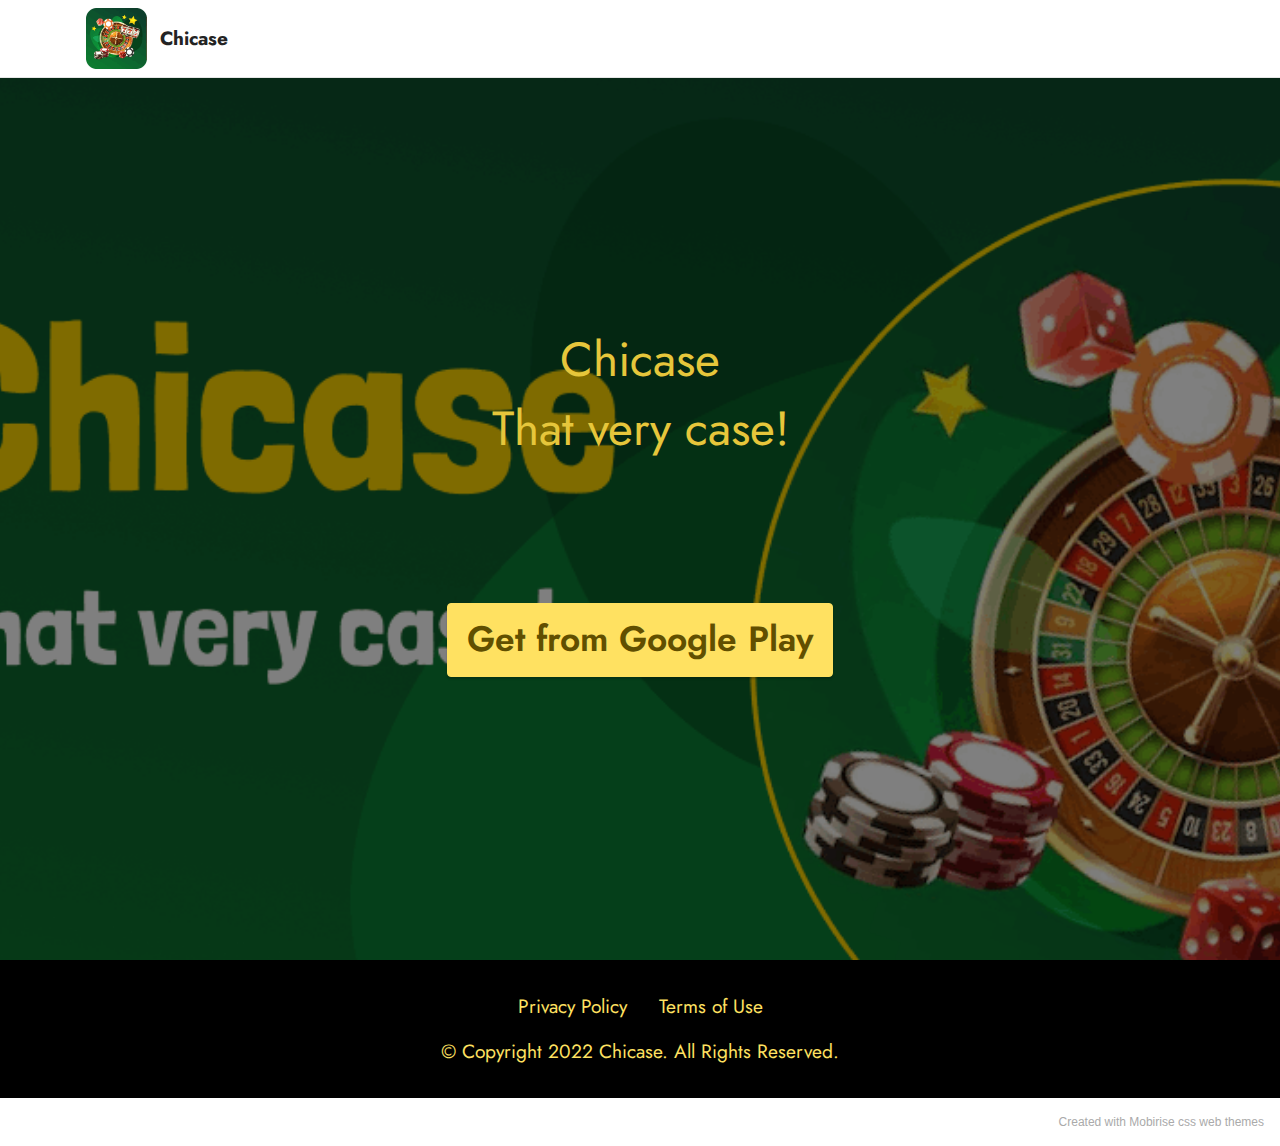
<file: index.html>
<!DOCTYPE html>
<html  >
<head>
  <!-- Site made with Mobirise Website Builder v5.5.8, https://mobirise.com -->
  <meta charset="UTF-8">
  <meta http-equiv="X-UA-Compatible" content="IE=edge">
  <meta name="generator" content="Mobirise v5.5.8, mobirise.com">
  <meta name="viewport" content="width=device-width, initial-scale=1, minimum-scale=1">
  <link rel="shortcut icon" href="assets/images/frame-476-128x128.png" type="image/x-icon">
  <meta name="description" content="Chicase">
  
  
  <title>Chicase</title>
  <link rel="stylesheet" href="assets/bootstrap/css/bootstrap.min.css">
  <link rel="stylesheet" href="assets/bootstrap/css/bootstrap-grid.min.css">
  <link rel="stylesheet" href="assets/bootstrap/css/bootstrap-reboot.min.css">
  <link rel="stylesheet" href="assets/dropdown/css/style.css">
  <link rel="stylesheet" href="assets/socicon/css/styles.css">
  <link rel="stylesheet" href="assets/theme/css/style.css">
  <link rel="preload" href="https://fonts.googleapis.com/css?family=Jost:100,200,300,400,500,600,700,800,900,100i,200i,300i,400i,500i,600i,700i,800i,900i&display=swap" as="style" onload="this.onload=null;this.rel='stylesheet'">
  <noscript><link rel="stylesheet" href="https://fonts.googleapis.com/css?family=Jost:100,200,300,400,500,600,700,800,900,100i,200i,300i,400i,500i,600i,700i,800i,900i&display=swap"></noscript>
  <link rel="preload" as="style" href="assets/mobirise/css/mbr-additional.css"><link rel="stylesheet" href="assets/mobirise/css/mbr-additional.css" type="text/css">
  
  
  
  
</head>
<body>
  
  <section data-bs-version="5.1" class="menu cid-s48OLK6784" once="menu" id="menu1-h">
    
    <nav class="navbar navbar-dropdown navbar-fixed-top navbar-expand-lg">
        <div class="container">
            <div class="navbar-brand">
                <span class="navbar-logo">
                    <a href="https://play.google.com/store/apps/details?id=com.hica.chicase">
                        <img src="assets/images/frame-476-121x121.png" alt="Mobirise" style="height: 3.8rem;">
                    </a>
                </span>
                <span class="navbar-caption-wrap"><a class="navbar-caption text-black text-primary display-7" href="https://play.google.com/store/apps/details?id=com.hica.chicase">Chicase</a></span>
            </div>
            
            <div class="collapse navbar-collapse" id="navbarSupportedContent">
                <ul class="navbar-nav nav-dropdown nav-right" data-app-modern-menu="true"><li class="nav-item"><a class="nav-link link text-black display-4" href="https://mobirise.com">Menu Item 1</a></li>
                    <li class="nav-item"><a class="nav-link link text-black display-4" href="https://mobirise.com">
                            Menu Item 2</a></li></ul>
                
                
            </div>
        </div>
    </nav>

</section>

<section data-bs-version="5.1" class="header1 cid-s48MCQYojq mbr-fullscreen" id="header1-f">

    

    <div class="mbr-overlay" style="opacity: 0.5; background-color: rgb(0, 0, 0);"></div>

    <div class="align-center container">
        <div class="row justify-content-center">
            <div class="col-12 col-lg-8">
                <h1 class="mbr-section-title mbr-fonts-style mb-3 display-2">Chicase</h1>
                <h2 class="mbr-section-title mbr-fonts-style mb-3 display-2">That very case!</h2>
                <p class="mbr-text mbr-fonts-style display-2"><br><br></p>
                <div class="mbr-section-btn mt-3"><a class="btn btn-warning display-5" href="https://play.google.com/store/apps/details?id=com.hica.chicase" target="_blank">Get from Google Play</a></div>
            </div>
        </div>
    </div>
</section>

<section data-bs-version="5.1" class="footer3 cid-s48P1Icc8J" once="footers" id="footer3-i">

    

    

    <div class="container">
        <div class="media-container-row align-center mbr-white">
            <div class="row row-links">
                <ul class="foot-menu">
                    
                    
                    
                    
                    
                <li class="foot-menu-item mbr-fonts-style display-7"><a href="privacy-policy.html" class="text-warning text-primary">Privacy Policy</a></li><li class="foot-menu-item mbr-fonts-style display-7"><a href="terms-of-use.html" class="text-warning">Terms of Use</a></li></ul>
            </div>
            
            <div class="row row-copirayt">
                <p class="mbr-text mb-0 mbr-fonts-style mbr-white align-center display-7">
                    © Copyright 2022 Chicase. All Rights Reserved.
                </p>
            </div>
        </div>
    </div>
</section><section style="background-color: #fff; font-family: -apple-system, BlinkMacSystemFont, 'Segoe UI', 'Roboto', 'Helvetica Neue', Arial, sans-serif; color:#aaa; font-size:12px; padding: 0; align-items: center; display: flex;"><a href="https://mobirise.site/i" style="flex: 1 1; height: 3rem; padding-left: 1rem;"></a><p style="flex: 0 0 auto; margin:0; padding-right:1rem;"><a href="https://mobirise.site/t" style="color:#aaa;">Created</a> with Mobirise css web themes</p></section><script src="assets/bootstrap/js/bootstrap.bundle.min.js"></script>  <script src="assets/smoothscroll/smooth-scroll.js"></script>  <script src="assets/ytplayer/index.js"></script>  <script src="assets/dropdown/js/navbar-dropdown.js"></script>  <script src="assets/theme/js/script.js"></script>  
  
  
</body>
</html>
</file>
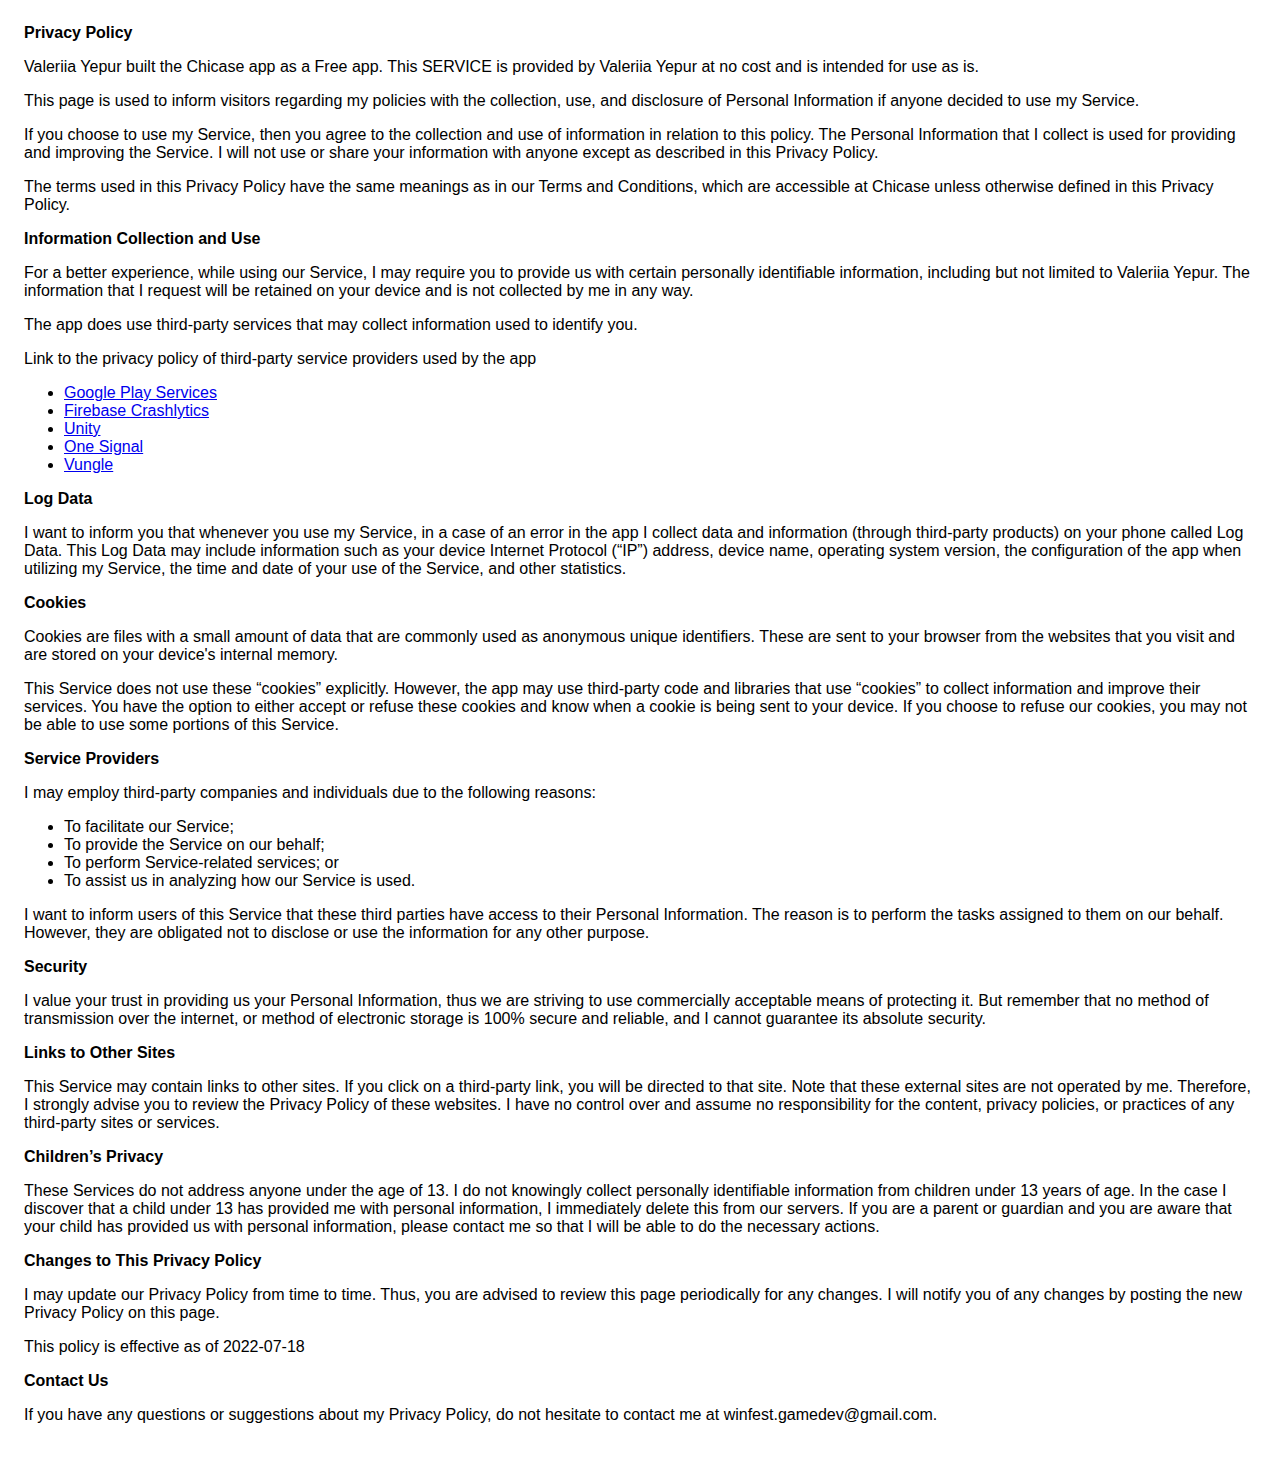
<file: privacy-policy.html>
<!DOCTYPE html>
    <html>
    <head>
      <meta charset='utf-8'>
      <meta name='viewport' content='width=device-width'>
      <title>Privacy Policy</title>
      <style> body { font-family: 'Helvetica Neue', Helvetica, Arial, sans-serif; padding:1em; } </style>
    </head>
    <body>
    <strong>Privacy Policy</strong> <p>
                  Valeriia Yepur built the Chicase app as
                  a Free app. This SERVICE is provided by
                  Valeriia Yepur at no cost and is intended for use as
                  is.
                </p> <p>
                  This page is used to inform visitors regarding my
                  policies with the collection, use, and disclosure of Personal
                  Information if anyone decided to use my Service.
                </p> <p>
                  If you choose to use my Service, then you agree to
                  the collection and use of information in relation to this
                  policy. The Personal Information that I collect is
                  used for providing and improving the Service. I will not use or share your information with
                  anyone except as described in this Privacy Policy.
                </p> <p>
                  The terms used in this Privacy Policy have the same meanings
                  as in our Terms and Conditions, which are accessible at
                  Chicase unless otherwise defined in this Privacy Policy.
                </p> <p><strong>Information Collection and Use</strong></p> <p>
                  For a better experience, while using our Service, I
                  may require you to provide us with certain personally
                  identifiable information, including but not limited to Valeriia Yepur. The information that
                  I request will be retained on your device and is not collected by me in any way.
                </p> <div><p>
                    The app does use third-party services that may collect
                    information used to identify you.
                  </p> <p>
                    Link to the privacy policy of third-party service providers used
                    by the app
                  </p> <ul><li><a href="https://www.google.com/policies/privacy/" target="_blank" rel="noopener noreferrer">Google Play Services</a></li><!----><!----><li><a href="https://firebase.google.com/support/privacy/" target="_blank" rel="noopener noreferrer">Firebase Crashlytics</a></li><!----><!----><!----><!----><!----><!----><!----><li><a href="https://unity3d.com/legal/privacy-policy" target="_blank" rel="noopener noreferrer">Unity</a></li><!----><!----><li><a href="https://onesignal.com/privacy_policy" target="_blank" rel="noopener noreferrer">One Signal</a></li><!----><!----><!----><li><a href="https://vungle.com/privacy/" target="_blank" rel="noopener noreferrer">Vungle</a></li><!----><!----><!----><!----><!----><!----><!----><!----><!----></ul></div> <p><strong>Log Data</strong></p> <p>
                  I want to inform you that whenever you
                  use my Service, in a case of an error in the app
                  I collect data and information (through third-party
                  products) on your phone called Log Data. This Log Data may
                  include information such as your device Internet Protocol
                  (“IP”) address, device name, operating system version, the
                  configuration of the app when utilizing my Service,
                  the time and date of your use of the Service, and other
                  statistics.
                </p> <p><strong>Cookies</strong></p> <p>
                  Cookies are files with a small amount of data that are
                  commonly used as anonymous unique identifiers. These are sent
                  to your browser from the websites that you visit and are
                  stored on your device's internal memory.
                </p> <p>
                  This Service does not use these “cookies” explicitly. However,
                  the app may use third-party code and libraries that use
                  “cookies” to collect information and improve their services.
                  You have the option to either accept or refuse these cookies
                  and know when a cookie is being sent to your device. If you
                  choose to refuse our cookies, you may not be able to use some
                  portions of this Service.
                </p> <p><strong>Service Providers</strong></p> <p>
                  I may employ third-party companies and
                  individuals due to the following reasons:
                </p> <ul><li>To facilitate our Service;</li> <li>To provide the Service on our behalf;</li> <li>To perform Service-related services; or</li> <li>To assist us in analyzing how our Service is used.</li></ul> <p>
                  I want to inform users of this Service
                  that these third parties have access to their Personal
                  Information. The reason is to perform the tasks assigned to
                  them on our behalf. However, they are obligated not to
                  disclose or use the information for any other purpose.
                </p> <p><strong>Security</strong></p> <p>
                  I value your trust in providing us your
                  Personal Information, thus we are striving to use commercially
                  acceptable means of protecting it. But remember that no method
                  of transmission over the internet, or method of electronic
                  storage is 100% secure and reliable, and I cannot
                  guarantee its absolute security.
                </p> <p><strong>Links to Other Sites</strong></p> <p>
                  This Service may contain links to other sites. If you click on
                  a third-party link, you will be directed to that site. Note
                  that these external sites are not operated by me.
                  Therefore, I strongly advise you to review the
                  Privacy Policy of these websites. I have
                  no control over and assume no responsibility for the content,
                  privacy policies, or practices of any third-party sites or
                  services.
                </p> <p><strong>Children’s Privacy</strong></p> <div><p>
                    These Services do not address anyone under the age of 13.
                    I do not knowingly collect personally
                    identifiable information from children under 13 years of age. In the case
                    I discover that a child under 13 has provided
                    me with personal information, I immediately
                    delete this from our servers. If you are a parent or guardian
                    and you are aware that your child has provided us with
                    personal information, please contact me so that
                    I will be able to do the necessary actions.
                  </p></div> <!----> <p><strong>Changes to This Privacy Policy</strong></p> <p>
                  I may update our Privacy Policy from
                  time to time. Thus, you are advised to review this page
                  periodically for any changes. I will
                  notify you of any changes by posting the new Privacy Policy on
                  this page.
                </p> <p>This policy is effective as of 2022-07-18</p> <p><strong>Contact Us</strong></p> <p>
                  If you have any questions or suggestions about my
                  Privacy Policy, do not hesitate to contact me at winfest.gamedev@gmail.com.
    </body>
    </html>
</file>
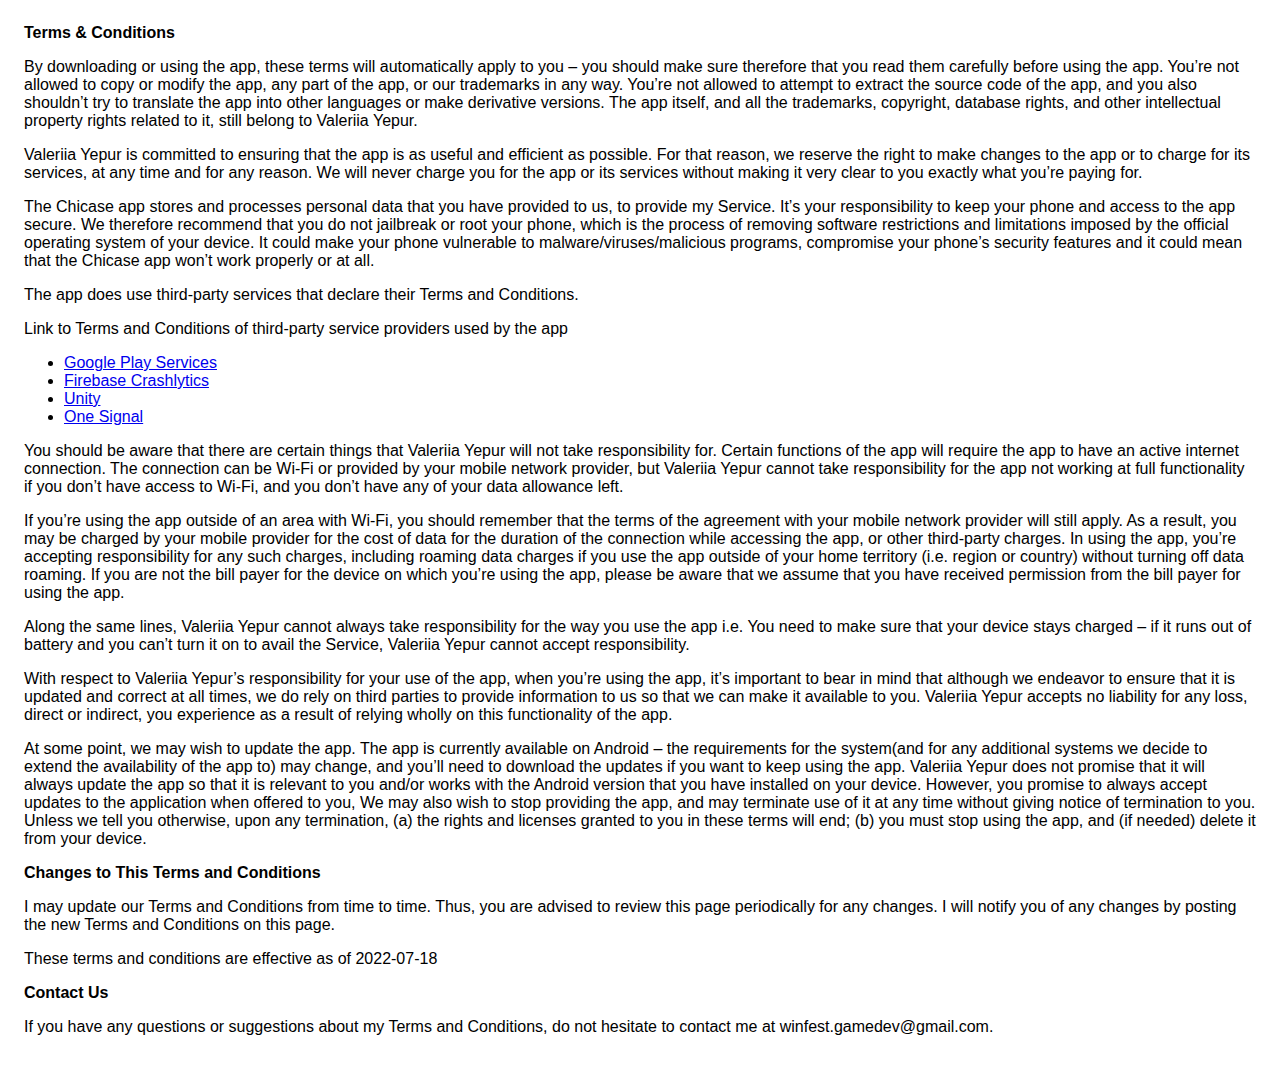
<file: terms-of-use.html>
<!DOCTYPE html>
    <html>
    <head>
      <meta charset='utf-8'>
      <meta name='viewport' content='width=device-width'>
      <title>Terms &amp; Conditions</title>
      <style> body { font-family: 'Helvetica Neue', Helvetica, Arial, sans-serif; padding:1em; } </style>
    </head>
    <body>
    <strong>Terms &amp; Conditions</strong> <p>
                  By downloading or using the app, these terms will
                  automatically apply to you – you should make sure therefore
                  that you read them carefully before using the app. You’re not
                  allowed to copy or modify the app, any part of the app, or
                  our trademarks in any way. You’re not allowed to attempt to
                  extract the source code of the app, and you also shouldn’t try
                  to translate the app into other languages or make derivative
                  versions. The app itself, and all the trademarks, copyright,
                  database rights, and other intellectual property rights related
                  to it, still belong to Valeriia Yepur.
                </p> <p>
                  Valeriia Yepur is committed to ensuring that the app is
                  as useful and efficient as possible. For that reason, we
                  reserve the right to make changes to the app or to charge for
                  its services, at any time and for any reason. We will never
                  charge you for the app or its services without making it very
                  clear to you exactly what you’re paying for.
                </p> <p>
                  The Chicase app stores and processes personal data that
                  you have provided to us, to provide my
                  Service. It’s your responsibility to keep your phone and
                  access to the app secure. We therefore recommend that you do
                  not jailbreak or root your phone, which is the process of
                  removing software restrictions and limitations imposed by the
                  official operating system of your device. It could make your
                  phone vulnerable to malware/viruses/malicious programs,
                  compromise your phone’s security features and it could mean
                  that the Chicase app won’t work properly or at all.
                </p> <div><p>
                    The app does use third-party services that declare their
                    Terms and Conditions.
                  </p> <p>
                    Link to Terms and Conditions of third-party service
                    providers used by the app
                  </p> <ul><li><a href="https://policies.google.com/terms" target="_blank" rel="noopener noreferrer">Google Play Services</a></li><!----><!----><li><a href="https://firebase.google.com/terms/crashlytics" target="_blank" rel="noopener noreferrer">Firebase Crashlytics</a></li><!----><!----><!----><!----><!----><!----><!----><li><a href="https://unity3d.com/legal/terms-of-service" target="_blank" rel="noopener noreferrer">Unity</a></li><!----><!----><li><a href="https://onesignal.com/tos" target="_blank" rel="noopener noreferrer">One Signal</a></li><!----><!----><!----><!----><!----><!----><!----><!----><!----><!----><!----><!----><!----></ul></div> <p>
                  You should be aware that there are certain things that
                  Valeriia Yepur will not take responsibility for. Certain
                  functions of the app will require the app to have an active
                  internet connection. The connection can be Wi-Fi or provided
                  by your mobile network provider, but Valeriia Yepur
                  cannot take responsibility for the app not working at full
                  functionality if you don’t have access to Wi-Fi, and you don’t
                  have any of your data allowance left.
                </p> <p></p> <p>
                  If you’re using the app outside of an area with Wi-Fi, you
                  should remember that the terms of the agreement with your
                  mobile network provider will still apply. As a result, you may
                  be charged by your mobile provider for the cost of data for
                  the duration of the connection while accessing the app, or
                  other third-party charges. In using the app, you’re accepting
                  responsibility for any such charges, including roaming data
                  charges if you use the app outside of your home territory
                  (i.e. region or country) without turning off data roaming. If
                  you are not the bill payer for the device on which you’re
                  using the app, please be aware that we assume that you have
                  received permission from the bill payer for using the app.
                </p> <p>
                  Along the same lines, Valeriia Yepur cannot always take
                  responsibility for the way you use the app i.e. You need to
                  make sure that your device stays charged – if it runs out of
                  battery and you can’t turn it on to avail the Service,
                  Valeriia Yepur cannot accept responsibility.
                </p> <p>
                  With respect to Valeriia Yepur’s responsibility for your
                  use of the app, when you’re using the app, it’s important to
                  bear in mind that although we endeavor to ensure that it is
                  updated and correct at all times, we do rely on third parties
                  to provide information to us so that we can make it available
                  to you. Valeriia Yepur accepts no liability for any
                  loss, direct or indirect, you experience as a result of
                  relying wholly on this functionality of the app.
                </p> <p>
                  At some point, we may wish to update the app. The app is
                  currently available on Android – the requirements for the 
                  system(and for any additional systems we
                  decide to extend the availability of the app to) may change,
                  and you’ll need to download the updates if you want to keep
                  using the app. Valeriia Yepur does not promise that it
                  will always update the app so that it is relevant to you
                  and/or works with the Android version that you have
                  installed on your device. However, you promise to always
                  accept updates to the application when offered to you, We may
                  also wish to stop providing the app, and may terminate use of
                  it at any time without giving notice of termination to you.
                  Unless we tell you otherwise, upon any termination, (a) the
                  rights and licenses granted to you in these terms will end;
                  (b) you must stop using the app, and (if needed) delete it
                  from your device.
                </p> <p><strong>Changes to This Terms and Conditions</strong></p> <p>
                  I may update our Terms and Conditions
                  from time to time. Thus, you are advised to review this page
                  periodically for any changes. I will
                  notify you of any changes by posting the new Terms and
                  Conditions on this page.
                </p> <p>
                  These terms and conditions are effective as of 2022-07-18
                </p> <p><strong>Contact Us</strong></p> <p>
                  If you have any questions or suggestions about my
                  Terms and Conditions, do not hesitate to contact me
                  at winfest.gamedev@gmail.com.
    </body>
    </html>
</file>
<file: assets/dropdown/css/style.css>
.navbar-dropdown {
  left: 0;
  padding: 0;
  position: absolute;
  right: 0;
  top: 0;
  transition: all 0.45s ease;
  z-index: 1030;
  background: #282828; }
  .navbar-dropdown .navbar-logo {
    margin-right: 0.8rem;
    transition: margin 0.3s ease-in-out;
    vertical-align: middle; }
    .navbar-dropdown .navbar-logo img {
      height: 3.125rem;
      transition: all 0.3s ease-in-out; }
    .navbar-dropdown .navbar-logo.mbr-iconfont {
      font-size: 3.125rem;
      line-height: 3.125rem; }
  .navbar-dropdown .navbar-caption {
    font-weight: 700;
    white-space: normal;
    vertical-align: -4px;
    line-height: 3.125rem !important; }
    .navbar-dropdown .navbar-caption, .navbar-dropdown .navbar-caption:hover {
      color: inherit;
      text-decoration: none; }
  .navbar-dropdown .mbr-iconfont + .navbar-caption {
    vertical-align: -1px; }
  .navbar-dropdown.navbar-fixed-top {
    position: fixed; }
  .navbar-dropdown .navbar-brand span {
    vertical-align: -4px; }
  .navbar-dropdown.bg-color.transparent {
    background: none; }
  .navbar-dropdown.navbar-short .navbar-brand {
    padding: 0.625rem 0; }
    .navbar-dropdown.navbar-short .navbar-brand span {
      vertical-align: -1px; }
  .navbar-dropdown.navbar-short .navbar-caption {
    line-height: 2.375rem !important;
    vertical-align: -2px; }
  .navbar-dropdown.navbar-short .navbar-logo {
    margin-right: 0.5rem; }
    .navbar-dropdown.navbar-short .navbar-logo img {
      height: 2.375rem; }
    .navbar-dropdown.navbar-short .navbar-logo.mbr-iconfont {
      font-size: 2.375rem;
      line-height: 2.375rem; }
  .navbar-dropdown.navbar-short .mbr-table-cell {
    height: 3.625rem; }
  .navbar-dropdown .navbar-close {
    left: 0.6875rem;
    position: fixed;
    top: 0.75rem;
    z-index: 1000; }
  .navbar-dropdown .hamburger-icon {
    content: "";
    display: inline-block;
    vertical-align: middle;
    width: 16px;
    -webkit-box-shadow: 0 -6px 0 1px #282828,0 0 0 1px #282828,0 6px 0 1px #282828;
    -moz-box-shadow: 0 -6px 0 1px #282828,0 0 0 1px #282828,0 6px 0 1px #282828;
    box-shadow: 0 -6px 0 1px #282828,0 0 0 1px #282828,0 6px 0 1px #282828; }

.dropdown-menu .dropdown-toggle[data-toggle="dropdown-submenu"]::after {
  border-bottom: 0.35em solid transparent;
  border-left: 0.35em solid;
  border-right: 0;
  border-top: 0.35em solid transparent;
  margin-left: 0.3rem; }

.dropdown-menu .dropdown-item:focus {
  outline: 0; }

.nav-dropdown {
  font-size: 0.75rem;
  font-weight: 500;
  height: auto !important; }
  .nav-dropdown .nav-btn {
    padding-left: 1rem; }
  .nav-dropdown .link {
    margin: .667em 1.667em;
    font-weight: 500;
    padding: 0;
    transition: color .2s ease-in-out; }
    .nav-dropdown .link.dropdown-toggle {
      margin-right: 2.583em; }
      .nav-dropdown .link.dropdown-toggle::after {
        margin-left: .25rem;
        border-top: 0.35em solid;
        border-right: 0.35em solid transparent;
        border-left: 0.35em solid transparent;
        border-bottom: 0; }
      .nav-dropdown .link.dropdown-toggle[aria-expanded="true"] {
        margin: 0;
        padding: 0.667em 3.263em  0.667em 1.667em; }
  .nav-dropdown .link::after,
  .nav-dropdown .dropdown-item::after {
    color: inherit; }
  .nav-dropdown .btn {
    font-size: 0.75rem;
    font-weight: 700;
    letter-spacing: 0;
    margin-bottom: 0;
    padding-left: 1.25rem;
    padding-right: 1.25rem; }
  .nav-dropdown .dropdown-menu {
    border-radius: 0;
    border: 0;
    left: 0;
    margin: 0;
    padding-bottom: 1.25rem;
    padding-top: 1.25rem;
    position: relative; }
  .nav-dropdown .dropdown-submenu {
    margin-left: 0.125rem;
    top: 0; }
  .nav-dropdown .dropdown-item {
    font-weight: 500;
    line-height: 2;
    padding: 0.3846em 4.615em 0.3846em 1.5385em;
    position: relative;
    transition: color .2s ease-in-out, background-color .2s ease-in-out; }
    .nav-dropdown .dropdown-item::after {
      margin-top: -0.3077em;
      position: absolute;
      right: 1.1538em;
      top: 50%; }
    .nav-dropdown .dropdown-item:focus, .nav-dropdown .dropdown-item:hover {
      background: none; }

@media (max-width: 767px) {
  .nav-dropdown.navbar-toggleable-sm {
    bottom: 0;
    display: none;
    left: 0;
    overflow-x: hidden;
    position: fixed;
    top: 0;
    transform: translateX(-100%);
    -ms-transform: translateX(-100%);
    -webkit-transform: translateX(-100%);
    width: 18.75rem;
    z-index: 999; } }
.nav-dropdown.navbar-toggleable-xl {
  bottom: 0;
  display: none;
  left: 0;
  overflow-x: hidden;
  position: fixed;
  top: 0;
  transform: translateX(-100%);
  -ms-transform: translateX(-100%);
  -webkit-transform: translateX(-100%);
  width: 18.75rem;
  z-index: 999; }

.nav-dropdown-sm {
  display: block !important;
  overflow-x: hidden;
  overflow: auto;
  padding-top: 3.875rem; }
  .nav-dropdown-sm::after {
    content: "";
    display: block;
    height: 3rem;
    width: 100%; }
  .nav-dropdown-sm.collapse.in ~ .navbar-close {
    display: block !important; }
  .nav-dropdown-sm.collapsing, .nav-dropdown-sm.collapse.in {
    transform: translateX(0);
    -ms-transform: translateX(0);
    -webkit-transform: translateX(0);
    transition: all 0.25s ease-out;
    -webkit-transition: all 0.25s ease-out;
    background: #282828; }
  .nav-dropdown-sm.collapsing[aria-expanded="false"] {
    transform: translateX(-100%);
    -ms-transform: translateX(-100%);
    -webkit-transform: translateX(-100%); }
  .nav-dropdown-sm .nav-item {
    display: block;
    margin-left: 0 !important;
    padding-left: 0; }
  .nav-dropdown-sm .link,
  .nav-dropdown-sm .dropdown-item {
    border-top: 1px dotted rgba(255, 255, 255, 0.1);
    font-size: 0.8125rem;
    line-height: 1.6;
    margin: 0 !important;
    padding: 0.875rem 2.4rem 0.875rem 1.5625rem !important;
    position: relative;
    white-space: normal; }
    .nav-dropdown-sm .link:focus, .nav-dropdown-sm .link:hover,
    .nav-dropdown-sm .dropdown-item:focus,
    .nav-dropdown-sm .dropdown-item:hover {
      background: rgba(0, 0, 0, 0.2) !important;
      color: #c0a375; }
  .nav-dropdown-sm .nav-btn {
    position: relative;
    padding: 1.5625rem 1.5625rem 0 1.5625rem; }
    .nav-dropdown-sm .nav-btn::before {
      border-top: 1px dotted rgba(255, 255, 255, 0.1);
      content: "";
      left: 0;
      position: absolute;
      top: 0;
      width: 100%; }
    .nav-dropdown-sm .nav-btn + .nav-btn {
      padding-top: 0.625rem; }
      .nav-dropdown-sm .nav-btn + .nav-btn::before {
        display: none; }
  .nav-dropdown-sm .btn {
    padding: 0.625rem 0; }
  .nav-dropdown-sm .dropdown-toggle[data-toggle="dropdown-submenu"]::after {
    margin-left: .25rem;
    border-top: 0.35em solid;
    border-right: 0.35em solid transparent;
    border-left: 0.35em solid transparent;
    border-bottom: 0; }
  .nav-dropdown-sm .dropdown-toggle[data-toggle="dropdown-submenu"][aria-expanded="true"]::after {
    border-top: 0;
    border-right: 0.35em solid transparent;
    border-left: 0.35em solid transparent;
    border-bottom: 0.35em solid; }
  .nav-dropdown-sm .dropdown-menu {
    margin: 0;
    padding: 0;
    position: relative;
    top: 0;
    left: 0;
    width: 100%;
    border: 0;
    float: none;
    border-radius: 0;
    background: none; }
  .nav-dropdown-sm .dropdown-submenu {
    left: 100%;
    margin-left: 0.125rem;
    margin-top: -1.25rem;
    top: 0; }

.navbar-toggleable-sm .nav-dropdown .dropdown-menu {
  position: absolute; }

.navbar-toggleable-sm .nav-dropdown .dropdown-submenu {
  left: 100%;
  margin-left: 0.125rem;
  margin-top: -1.25rem;
  top: 0; }

.navbar-toggleable-sm.opened .nav-dropdown .dropdown-menu {
  position: relative; }

.navbar-toggleable-sm.opened .nav-dropdown .dropdown-submenu {
  left: 0;
  margin-left: 00rem;
  margin-top: 0rem;
  top: 0; }

.is-builder .nav-dropdown.collapsing {
  transition: none !important; }
</file>
<file: assets/socicon/css/styles.css>
@charset "UTF-8";

@font-face {
  font-family: 'Socicon';
  src:  url('../fonts/socicon.eot');
  src:  url('../fonts/socicon.eot?#iefix') format('embedded-opentype'),
    url('../fonts/socicon.woff2') format('woff2'),
    url('../fonts/socicon.ttf') format('truetype'),
    url('../fonts/socicon.woff') format('woff'),
    url('../fonts/socicon.svg#socicon') format('svg');
  font-weight: normal;
  font-style: normal;
  font-display: swap;
}

[data-icon]:before {
  font-family: "socicon" !important;
  content: attr(data-icon);
  font-style: normal !important;
  font-weight: normal !important;
  font-variant: normal !important;
  text-transform: none !important;
  speak: none;
  line-height: 1;
  -webkit-font-smoothing: antialiased;
  -moz-osx-font-smoothing: grayscale;
}

[class^="socicon-"], [class*=" socicon-"] {
  /* use !important to prevent issues with browser extensions that change fonts */
  font-family: 'Socicon' !important;
  speak: none;
  font-style: normal;
  font-weight: normal;
  font-variant: normal;
  text-transform: none;
  line-height: 1;

  /* Better Font Rendering =========== */
  -webkit-font-smoothing: antialiased;
  -moz-osx-font-smoothing: grayscale;
}

.socicon-eitaa:before {
  content: "\e97c";
}
.socicon-soroush:before {
  content: "\e97d";
}
.socicon-bale:before {
  content: "\e97e";
}
.socicon-zazzle:before {
  content: "\e97b";
}
.socicon-society6:before {
  content: "\e97a";
}
.socicon-redbubble:before {
  content: "\e979";
}
.socicon-avvo:before {
  content: "\e978";
}
.socicon-stitcher:before {
  content: "\e977";
}
.socicon-googlehangouts:before {
  content: "\e974";
}
.socicon-dlive:before {
  content: "\e975";
}
.socicon-vsco:before {
  content: "\e976";
}
.socicon-flipboard:before {
  content: "\e973";
}
.socicon-ubuntu:before {
  content: "\e958";
}
.socicon-artstation:before {
  content: "\e959";
}
.socicon-invision:before {
  content: "\e95a";
}
.socicon-torial:before {
  content: "\e95b";
}
.socicon-collectorz:before {
  content: "\e95c";
}
.socicon-seenthis:before {
  content: "\e95d";
}
.socicon-googleplaymusic:before {
  content: "\e95e";
}
.socicon-debian:before {
  content: "\e95f";
}
.socicon-filmfreeway:before {
  content: "\e960";
}
.socicon-gnome:before {
  content: "\e961";
}
.socicon-itchio:before {
  content: "\e962";
}
.socicon-jamendo:before {
  content: "\e963";
}
.socicon-mix:before {
  content: "\e964";
}
.socicon-sharepoint:before {
  content: "\e965";
}
.socicon-tinder:before {
  content: "\e966";
}
.socicon-windguru:before {
  content: "\e967";
}
.socicon-cdbaby:before {
  content: "\e968";
}
.socicon-elementaryos:before {
  content: "\e969";
}
.socicon-stage32:before {
  content: "\e96a";
}
.socicon-tiktok:before {
  content: "\e96b";
}
.socicon-gitter:before {
  content: "\e96c";
}
.socicon-letterboxd:before {
  content: "\e96d";
}
.socicon-threema:before {
  content: "\e96e";
}
.socicon-splice:before {
  content: "\e96f";
}
.socicon-metapop:before {
  content: "\e970";
}
.socicon-naver:before {
  content: "\e971";
}
.socicon-remote:before {
  content: "\e972";
}
.socicon-internet:before {
  content: "\e957";
}
.socicon-moddb:before {
  content: "\e94b";
}
.socicon-indiedb:before {
  content: "\e94c";
}
.socicon-traxsource:before {
  content: "\e94d";
}
.socicon-gamefor:before {
  content: "\e94e";
}
.socicon-pixiv:before {
  content: "\e94f";
}
.socicon-myanimelist:before {
  content: "\e950";
}
.socicon-blackberry:before {
  content: "\e951";
}
.socicon-wickr:before {
  content: "\e952";
}
.socicon-spip:before {
  content: "\e953";
}
.socicon-napster:before {
  content: "\e954";
}
.socicon-beatport:before {
  content: "\e955";
}
.socicon-hackerone:before {
  content: "\e956";
}
.socicon-hackernews:before {
  content: "\e946";
}
.socicon-smashwords:before {
  content: "\e947";
}
.socicon-kobo:before {
  content: "\e948";
}
.socicon-bookbub:before {
  content: "\e949";
}
.socicon-mailru:before {
  content: "\e94a";
}
.socicon-gitlab:before {
  content: "\e945";
}
.socicon-instructables:before {
  content: "\e944";
}
.socicon-portfolio:before {
  content: "\e943";
}
.socicon-codered:before {
  content: "\e940";
}
.socicon-origin:before {
  content: "\e941";
}
.socicon-nextdoor:before {
  content: "\e942";
}
.socicon-udemy:before {
  content: "\e93f";
}
.socicon-livemaster:before {
  content: "\e93e";
}
.socicon-crunchbase:before {
  content: "\e93b";
}
.socicon-homefy:before {
  content: "\e93c";
}
.socicon-calendly:before {
  content: "\e93d";
}
.socicon-realtor:before {
  content: "\e90f";
}
.socicon-tidal:before {
  content: "\e910";
}
.socicon-qobuz:before {
  content: "\e911";
}
.socicon-natgeo:before {
  content: "\e912";
}
.socicon-mastodon:before {
  content: "\e913";
}
.socicon-unsplash:before {
  content: "\e914";
}
.socicon-homeadvisor:before {
  content: "\e915";
}
.socicon-angieslist:before {
  content: "\e916";
}
.socicon-codepen:before {
  content: "\e917";
}
.socicon-slack:before {
  content: "\e918";
}
.socicon-openaigym:before {
  content: "\e919";
}
.socicon-logmein:before {
  content: "\e91a";
}
.socicon-fiverr:before {
  content: "\e91b";
}
.socicon-gotomeeting:before {
  content: "\e91c";
}
.socicon-aliexpress:before {
  content: "\e91d";
}
.socicon-guru:before {
  content: "\e91e";
}
.socicon-appstore:before {
  content: "\e91f";
}
.socicon-homes:before {
  content: "\e920";
}
.socicon-zoom:before {
  content: "\e921";
}
.socicon-alibaba:before {
  content: "\e922";
}
.socicon-craigslist:before {
  content: "\e923";
}
.socicon-wix:before {
  content: "\e924";
}
.socicon-redfin:before {
  content: "\e925";
}
.socicon-googlecalendar:before {
  content: "\e926";
}
.socicon-shopify:before {
  content: "\e927";
}
.socicon-freelancer:before {
  content: "\e928";
}
.socicon-seedrs:before {
  content: "\e929";
}
.socicon-bing:before {
  content: "\e92a";
}
.socicon-doodle:before {
  content: "\e92b";
}
.socicon-bonanza:before {
  content: "\e92c";
}
.socicon-squarespace:before {
  content: "\e92d";
}
.socicon-toptal:before {
  content: "\e92e";
}
.socicon-gust:before {
  content: "\e92f";
}
.socicon-ask:before {
  content: "\e930";
}
.socicon-trulia:before {
  content: "\e931";
}
.socicon-loomly:before {
  content: "\e932";
}
.socicon-ghost:before {
  content: "\e933";
}
.socicon-upwork:before {
  content: "\e934";
}
.socicon-fundable:before {
  content: "\e935";
}
.socicon-booking:before {
  content: "\e936";
}
.socicon-googlemaps:before {
  content: "\e937";
}
.socicon-zillow:before {
  content: "\e938";
}
.socicon-niconico:before {
  content: "\e939";
}
.socicon-toneden:before {
  content: "\e93a";
}
.socicon-augment:before {
  content: "\e908";
}
.socicon-bitbucket:before {
  content: "\e909";
}
.socicon-fyuse:before {
  content: "\e90a";
}
.socicon-yt-gaming:before {
  content: "\e90b";
}
.socicon-sketchfab:before {
  content: "\e90c";
}
.socicon-mobcrush:before {
  content: "\e90d";
}
.socicon-microsoft:before {
  content: "\e90e";
}
.socicon-pandora:before {
  content: "\e907";
}
.socicon-messenger:before {
  content: "\e906";
}
.socicon-gamewisp:before {
  content: "\e905";
}
.socicon-bloglovin:before {
  content: "\e904";
}
.socicon-tunein:before {
  content: "\e903";
}
.socicon-gamejolt:before {
  content: "\e901";
}
.socicon-trello:before {
  content: "\e902";
}
.socicon-spreadshirt:before {
  content: "\e900";
}
.socicon-500px:before {
  content: "\e000";
}
.socicon-8tracks:before {
  content: "\e001";
}
.socicon-airbnb:before {
  content: "\e002";
}
.socicon-alliance:before {
  content: "\e003";
}
.socicon-amazon:before {
  content: "\e004";
}
.socicon-amplement:before {
  content: "\e005";
}
.socicon-android:before {
  content: "\e006";
}
.socicon-angellist:before {
  content: "\e007";
}
.socicon-apple:before {
  content: "\e008";
}
.socicon-appnet:before {
  content: "\e009";
}
.socicon-baidu:before {
  content: "\e00a";
}
.socicon-bandcamp:before {
  content: "\e00b";
}
.socicon-battlenet:before {
  content: "\e00c";
}
.socicon-mixer:before {
  content: "\e00d";
}
.socicon-bebee:before {
  content: "\e00e";
}
.socicon-bebo:before {
  content: "\e00f";
}
.socicon-behance:before {
  content: "\e010";
}
.socicon-blizzard:before {
  content: "\e011";
}
.socicon-blogger:before {
  content: "\e012";
}
.socicon-buffer:before {
  content: "\e013";
}
.socicon-chrome:before {
  content: "\e014";
}
.socicon-coderwall:before {
  content: "\e015";
}
.socicon-curse:before {
  content: "\e016";
}
.socicon-dailymotion:before {
  content: "\e017";
}
.socicon-deezer:before {
  content: "\e018";
}
.socicon-delicious:before {
  content: "\e019";
}
.socicon-deviantart:before {
  content: "\e01a";
}
.socicon-diablo:before {
  content: "\e01b";
}
.socicon-digg:before {
  content: "\e01c";
}
.socicon-discord:before {
  content: "\e01d";
}
.socicon-disqus:before {
  content: "\e01e";
}
.socicon-douban:before {
  content: "\e01f";
}
.socicon-draugiem:before {
  content: "\e020";
}
.socicon-dribbble:before {
  content: "\e021";
}
.socicon-drupal:before {
  content: "\e022";
}
.socicon-ebay:before {
  content: "\e023";
}
.socicon-ello:before {
  content: "\e024";
}
.socicon-endomodo:before {
  content: "\e025";
}
.socicon-envato:before {
  content: "\e026";
}
.socicon-etsy:before {
  content: "\e027";
}
.socicon-facebook:before {
  content: "\e028";
}
.socicon-feedburner:before {
  content: "\e029";
}
.socicon-filmweb:before {
  content: "\e02a";
}
.socicon-firefox:before {
  content: "\e02b";
}
.socicon-flattr:before {
  content: "\e02c";
}
.socicon-flickr:before {
  content: "\e02d";
}
.socicon-formulr:before {
  content: "\e02e";
}
.socicon-forrst:before {
  content: "\e02f";
}
.socicon-foursquare:before {
  content: "\e030";
}
.socicon-friendfeed:before {
  content: "\e031";
}
.socicon-github:before {
  content: "\e032";
}
.socicon-goodreads:before {
  content: "\e033";
}
.socicon-google:before {
  content: "\e034";
}
.socicon-googlescholar:before {
  content: "\e035";
}
.socicon-googlegroups:before {
  content: "\e036";
}
.socicon-googlephotos:before {
  content: "\e037";
}
.socicon-googleplus:before {
  content: "\e038";
}
.socicon-grooveshark:before {
  content: "\e039";
}
.socicon-hackerrank:before {
  content: "\e03a";
}
.socicon-hearthstone:before {
  content: "\e03b";
}
.socicon-hellocoton:before {
  content: "\e03c";
}
.socicon-heroes:before {
  content: "\e03d";
}
.socicon-smashcast:before {
  content: "\e03e";
}
.socicon-horde:before {
  content: "\e03f";
}
.socicon-houzz:before {
  content: "\e040";
}
.socicon-icq:before {
  content: "\e041";
}
.socicon-identica:before {
  content: "\e042";
}
.socicon-imdb:before {
  content: "\e043";
}
.socicon-instagram:before {
  content: "\e044";
}
.socicon-issuu:before {
  content: "\e045";
}
.socicon-istock:before {
  content: "\e046";
}
.socicon-itunes:before {
  content: "\e047";
}
.socicon-keybase:before {
  content: "\e048";
}
.socicon-lanyrd:before {
  content: "\e049";
}
.socicon-lastfm:before {
  content: "\e04a";
}
.socicon-line:before {
  content: "\e04b";
}
.socicon-linkedin:before {
  content: "\e04c";
}
.socicon-livejournal:before {
  content: "\e04d";
}
.socicon-lyft:before {
  content: "\e04e";
}
.socicon-macos:before {
  content: "\e04f";
}
.socicon-mail:before {
  content: "\e050";
}
.socicon-medium:before {
  content: "\e051";
}
.socicon-meetup:before {
  content: "\e052";
}
.socicon-mixcloud:before {
  content: "\e053";
}
.socicon-modelmayhem:before {
  content: "\e054";
}
.socicon-mumble:before {
  content: "\e055";
}
.socicon-myspace:before {
  content: "\e056";
}
.socicon-newsvine:before {
  content: "\e057";
}
.socicon-nintendo:before {
  content: "\e058";
}
.socicon-npm:before {
  content: "\e059";
}
.socicon-odnoklassniki:before {
  content: "\e05a";
}
.socicon-openid:before {
  content: "\e05b";
}
.socicon-opera:before {
  content: "\e05c";
}
.socicon-outlook:before {
  content: "\e05d";
}
.socicon-overwatch:before {
  content: "\e05e";
}
.socicon-patreon:before {
  content: "\e05f";
}
.socicon-paypal:before {
  content: "\e060";
}
.socicon-periscope:before {
  content: "\e061";
}
.socicon-persona:before {
  content: "\e062";
}
.socicon-pinterest:before {
  content: "\e063";
}
.socicon-play:before {
  content: "\e064";
}
.socicon-player:before {
  content: "\e065";
}
.socicon-playstation:before {
  content: "\e066";
}
.socicon-pocket:before {
  content: "\e067";
}
.socicon-qq:before {
  content: "\e068";
}
.socicon-quora:before {
  content: "\e069";
}
.socicon-raidcall:before {
  content: "\e06a";
}
.socicon-ravelry:before {
  content: "\e06b";
}
.socicon-reddit:before {
  content: "\e06c";
}
.socicon-renren:before {
  content: "\e06d";
}
.socicon-researchgate:before {
  content: "\e06e";
}
.socicon-residentadvisor:before {
  content: "\e06f";
}
.socicon-reverbnation:before {
  content: "\e070";
}
.socicon-rss:before {
  content: "\e071";
}
.socicon-sharethis:before {
  content: "\e072";
}
.socicon-skype:before {
  content: "\e073";
}
.socicon-slideshare:before {
  content: "\e074";
}
.socicon-smugmug:before {
  content: "\e075";
}
.socicon-snapchat:before {
  content: "\e076";
}
.socicon-songkick:before {
  content: "\e077";
}
.socicon-soundcloud:before {
  content: "\e078";
}
.socicon-spotify:before {
  content: "\e079";
}
.socicon-stackexchange:before {
  content: "\e07a";
}
.socicon-stackoverflow:before {
  content: "\e07b";
}
.socicon-starcraft:before {
  content: "\e07c";
}
.socicon-stayfriends:before {
  content: "\e07d";
}
.socicon-steam:before {
  content: "\e07e";
}
.socicon-storehouse:before {
  content: "\e07f";
}
.socicon-strava:before {
  content: "\e080";
}
.socicon-streamjar:before {
  content: "\e081";
}
.socicon-stumbleupon:before {
  content: "\e082";
}
.socicon-swarm:before {
  content: "\e083";
}
.socicon-teamspeak:before {
  content: "\e084";
}
.socicon-teamviewer:before {
  content: "\e085";
}
.socicon-technorati:before {
  content: "\e086";
}
.socicon-telegram:before {
  content: "\e087";
}
.socicon-tripadvisor:before {
  content: "\e088";
}
.socicon-tripit:before {
  content: "\e089";
}
.socicon-triplej:before {
  content: "\e08a";
}
.socicon-tumblr:before {
  content: "\e08b";
}
.socicon-twitch:before {
  content: "\e08c";
}
.socicon-twitter:before {
  content: "\e08d";
}
.socicon-uber:before {
  content: "\e08e";
}
.socicon-ventrilo:before {
  content: "\e08f";
}
.socicon-viadeo:before {
  content: "\e090";
}
.socicon-viber:before {
  content: "\e091";
}
.socicon-viewbug:before {
  content: "\e092";
}
.socicon-vimeo:before {
  content: "\e093";
}
.socicon-vine:before {
  content: "\e094";
}
.socicon-vkontakte:before {
  content: "\e095";
}
.socicon-warcraft:before {
  content: "\e096";
}
.socicon-wechat:before {
  content: "\e097";
}
.socicon-weibo:before {
  content: "\e098";
}
.socicon-whatsapp:before {
  content: "\e099";
}
.socicon-wikipedia:before {
  content: "\e09a";
}
.socicon-windows:before {
  content: "\e09b";
}
.socicon-wordpress:before {
  content: "\e09c";
}
.socicon-wykop:before {
  content: "\e09d";
}
.socicon-xbox:before {
  content: "\e09e";
}
.socicon-xing:before {
  content: "\e09f";
}
.socicon-yahoo:before {
  content: "\e0a0";
}
.socicon-yammer:before {
  content: "\e0a1";
}
.socicon-yandex:before {
  content: "\e0a2";
}
.socicon-yelp:before {
  content: "\e0a3";
}
.socicon-younow:before {
  content: "\e0a4";
}
.socicon-youtube:before {
  content: "\e0a5";
}
.socicon-zapier:before {
  content: "\e0a6";
}
.socicon-zerply:before {
  content: "\e0a7";
}
.socicon-zomato:before {
  content: "\e0a8";
}
.socicon-zynga:before {
  content: "\e0a9";
}
</file>
<file: assets/theme/css/style.css>
@charset "UTF-8";
section {
  background-color: #ffffff;
}

body {
  font-style: normal;
  line-height: 1.5;
  font-weight: 400;
  color: #232323;
  position: relative;
}

button {
  background-color: transparent;
  border-color: transparent;
}

section,
.container,
.container-fluid {
  position: relative;
  word-wrap: break-word;
}

a.mbr-iconfont:hover {
  text-decoration: none;
}

.article .lead p,
.article .lead ul,
.article .lead ol,
.article .lead pre,
.article .lead blockquote {
  margin-bottom: 0;
}

a {
  font-style: normal;
  font-weight: 400;
  cursor: pointer;
}
a, a:hover {
  text-decoration: none;
}

.mbr-section-title {
  font-style: normal;
  line-height: 1.3;
}

.mbr-section-subtitle {
  line-height: 1.3;
}

.mbr-text {
  font-style: normal;
  line-height: 1.7;
}

h1,
h2,
h3,
h4,
h5,
h6,
.display-1,
.display-2,
.display-4,
.display-5,
.display-7,
span,
p,
a {
  line-height: 1;
  word-break: break-word;
  word-wrap: break-word;
  font-weight: 400;
}

b,
strong {
  font-weight: bold;
}

input:-webkit-autofill, input:-webkit-autofill:hover, input:-webkit-autofill:focus, input:-webkit-autofill:active {
  transition-delay: 9999s;
  -webkit-transition-property: background-color, color;
  transition-property: background-color, color;
}

textarea[type=hidden] {
  display: none;
}

section {
  background-position: 50% 50%;
  background-repeat: no-repeat;
  background-size: cover;
}
section .mbr-background-video,
section .mbr-background-video-preview {
  position: absolute;
  bottom: 0;
  left: 0;
  right: 0;
  top: 0;
}

.hidden {
  visibility: hidden;
}

.mbr-z-index20 {
  z-index: 20;
}

/*! Base colors */
.mbr-white {
  color: #ffffff;
}

.mbr-black {
  color: #111111;
}

.mbr-bg-white {
  background-color: #ffffff;
}

.mbr-bg-black {
  background-color: #000000;
}

/*! Text-aligns */
.align-left {
  text-align: left;
}

.align-center {
  text-align: center;
}

.align-right {
  text-align: right;
}

/*! Font-weight  */
.mbr-light {
  font-weight: 300;
}

.mbr-regular {
  font-weight: 400;
}

.mbr-semibold {
  font-weight: 500;
}

.mbr-bold {
  font-weight: 700;
}

/*! Media  */
.media-content {
  flex-basis: 100%;
}

.media-container-row {
  display: flex;
  flex-direction: row;
  flex-wrap: wrap;
  justify-content: center;
  align-content: center;
  align-items: start;
}
.media-container-row .media-size-item {
  width: 400px;
}

.media-container-column {
  display: flex;
  flex-direction: column;
  flex-wrap: wrap;
  justify-content: center;
  align-content: center;
  align-items: stretch;
}
.media-container-column > * {
  width: 100%;
}

@media (min-width: 992px) {
  .media-container-row {
    flex-wrap: nowrap;
  }
}
figure {
  margin-bottom: 0;
  overflow: hidden;
}

figure[mbr-media-size] {
  transition: width 0.1s;
}

img,
iframe {
  display: block;
  width: 100%;
}

.card {
  background-color: transparent;
  border: none;
}

.card-box {
  width: 100%;
}

.card-img {
  text-align: center;
  flex-shrink: 0;
  -webkit-flex-shrink: 0;
}

.media {
  max-width: 100%;
  margin: 0 auto;
}

.mbr-figure {
  align-self: center;
}

.media-container > div {
  max-width: 100%;
}

.mbr-figure img,
.card-img img {
  width: 100%;
}

@media (max-width: 991px) {
  .media-size-item {
    width: auto !important;
  }

  .media {
    width: auto;
  }

  .mbr-figure {
    width: 100% !important;
  }
}
/*! Buttons */
.mbr-section-btn {
  margin-left: -0.6rem;
  margin-right: -0.6rem;
  font-size: 0;
}

.btn {
  font-weight: 600;
  border-width: 1px;
  font-style: normal;
  margin: 0.6rem 0.6rem;
  white-space: normal;
  transition: all 0.2s ease-in-out;
  display: inline-flex;
  align-items: center;
  justify-content: center;
  word-break: break-word;
}

.btn-sm {
  font-weight: 600;
  letter-spacing: 0px;
  transition: all 0.3s ease-in-out;
}

.btn-md {
  font-weight: 600;
  letter-spacing: 0px;
  transition: all 0.3s ease-in-out;
}

.btn-lg {
  font-weight: 600;
  letter-spacing: 0px;
  transition: all 0.3s ease-in-out;
}

.btn-form {
  margin: 0;
}
.btn-form:hover {
  cursor: pointer;
}

nav .mbr-section-btn {
  margin-left: 0rem;
  margin-right: 0rem;
}

/*! Btn icon margin */
.btn .mbr-iconfont,
.btn.btn-sm .mbr-iconfont {
  order: 1;
  cursor: pointer;
  margin-left: 0.5rem;
  vertical-align: sub;
}

.btn.btn-md .mbr-iconfont,
.btn.btn-md .mbr-iconfont {
  margin-left: 0.8rem;
}

.mbr-regular {
  font-weight: 400;
}

.mbr-semibold {
  font-weight: 500;
}

.mbr-bold {
  font-weight: 700;
}

[type=submit] {
  -webkit-appearance: none;
}

/*! Full-screen */
.mbr-fullscreen .mbr-overlay {
  min-height: 100vh;
}

.mbr-fullscreen {
  display: flex;
  display: -moz-flex;
  display: -ms-flex;
  display: -o-flex;
  align-items: center;
  min-height: 100vh;
  padding-top: 3rem;
  padding-bottom: 3rem;
}

/*! Map */
.map {
  height: 25rem;
  position: relative;
}
.map iframe {
  width: 100%;
  height: 100%;
}

/*! Scroll to top arrow */
.mbr-arrow-up {
  bottom: 25px;
  right: 90px;
  position: fixed;
  text-align: right;
  z-index: 5000;
  color: #ffffff;
  font-size: 22px;
}

.mbr-arrow-up a {
  background: rgba(0, 0, 0, 0.2);
  border-radius: 50%;
  color: #fff;
  display: inline-block;
  height: 60px;
  width: 60px;
  border: 2px solid #fff;
  outline-style: none !important;
  position: relative;
  text-decoration: none;
  transition: all 0.3s ease-in-out;
  cursor: pointer;
  text-align: center;
}
.mbr-arrow-up a:hover {
  background-color: rgba(0, 0, 0, 0.4);
}
.mbr-arrow-up a i {
  line-height: 60px;
}

.mbr-arrow-up-icon {
  display: block;
  color: #fff;
}

.mbr-arrow-up-icon::before {
  content: "›";
  display: inline-block;
  font-family: serif;
  font-size: 22px;
  line-height: 1;
  font-style: normal;
  position: relative;
  top: 6px;
  left: -4px;
  transform: rotate(-90deg);
}

/*! Arrow Down */
.mbr-arrow {
  position: absolute;
  bottom: 45px;
  left: 50%;
  width: 60px;
  height: 60px;
  cursor: pointer;
  background-color: rgba(80, 80, 80, 0.5);
  border-radius: 50%;
  transform: translateX(-50%);
}
@media (max-width: 767px) {
  .mbr-arrow {
    display: none;
  }
}
.mbr-arrow > a {
  display: inline-block;
  text-decoration: none;
  outline-style: none;
  -webkit-animation: arrowdown 1.7s ease-in-out infinite;
          animation: arrowdown 1.7s ease-in-out infinite;
  color: #ffffff;
}
.mbr-arrow > a > i {
  position: absolute;
  top: -2px;
  left: 15px;
  font-size: 2rem;
}

#scrollToTop a i::before {
  content: "";
  position: absolute;
  display: block;
  border-bottom: 2.5px solid #fff;
  border-left: 2.5px solid #fff;
  width: 27.8%;
  height: 27.8%;
  left: 50%;
  top: 51%;
  transform: translateY(-30%) translateX(-50%) rotate(135deg);
}

@keyframes arrowdown {
  0% {
    transform: translateY(0px);
  }
  50% {
    transform: translateY(-5px);
  }
  100% {
    transform: translateY(0px);
  }
}
@-webkit-keyframes arrowdown {
  0% {
    transform: translateY(0px);
  }
  50% {
    transform: translateY(-5px);
  }
  100% {
    transform: translateY(0px);
  }
}
@media (max-width: 500px) {
  .mbr-arrow-up {
    left: 0;
    right: 0;
    text-align: center;
  }
}
/*Gradients animation*/
@keyframes gradient-animation {
  from {
    background-position: 0% 100%;
    -webkit-animation-timing-function: ease-in-out;
            animation-timing-function: ease-in-out;
  }
  to {
    background-position: 100% 0%;
    -webkit-animation-timing-function: ease-in-out;
            animation-timing-function: ease-in-out;
  }
}
@-webkit-keyframes gradient-animation {
  from {
    background-position: 0% 100%;
    -webkit-animation-timing-function: ease-in-out;
            animation-timing-function: ease-in-out;
  }
  to {
    background-position: 100% 0%;
    -webkit-animation-timing-function: ease-in-out;
            animation-timing-function: ease-in-out;
  }
}
.bg-gradient {
  background-size: 200% 200%;
  animation: gradient-animation 5s infinite alternate;
  -webkit-animation: gradient-animation 5s infinite alternate;
}

.menu .navbar-brand {
  display: -webkit-flex;
}
.menu .navbar-brand span {
  display: flex;
  display: -webkit-flex;
}
.menu .navbar-brand .navbar-caption-wrap {
  display: -webkit-flex;
}
.menu .navbar-brand .navbar-logo img {
  display: -webkit-flex;
  width: auto;
}
@media (min-width: 768px) and (max-width: 991px) {
  .menu .navbar-toggleable-sm .navbar-nav {
    display: -ms-flexbox;
  }
}
@media (max-width: 991px) {
  .menu .navbar-collapse {
    max-height: 93.5vh;
  }
  .menu .navbar-collapse.show {
    overflow: auto;
  }
}
@media (min-width: 992px) {
  .menu .navbar-nav.nav-dropdown {
    display: -webkit-flex;
  }
  .menu .navbar-toggleable-sm .navbar-collapse {
    display: -webkit-flex !important;
  }
  .menu .collapsed .navbar-collapse {
    max-height: 93.5vh;
  }
  .menu .collapsed .navbar-collapse.show {
    overflow: auto;
  }
}
@media (max-width: 767px) {
  .menu .navbar-collapse {
    max-height: 80vh;
  }
}

.nav-link .mbr-iconfont {
  margin-right: 0.5rem;
}

.navbar {
  display: -webkit-flex;
  -webkit-flex-wrap: wrap;
  -webkit-align-items: center;
  -webkit-justify-content: space-between;
}

.navbar-collapse {
  -webkit-flex-basis: 100%;
  -webkit-flex-grow: 1;
  -webkit-align-items: center;
}

.nav-dropdown .link {
  padding: 0.667em 1.667em !important;
  margin: 0 !important;
}

.nav {
  display: -webkit-flex;
  -webkit-flex-wrap: wrap;
}

.row {
  display: -webkit-flex;
  -webkit-flex-wrap: wrap;
}

.justify-content-center {
  -webkit-justify-content: center;
}

.form-inline {
  display: -webkit-flex;
}

.card-wrapper {
  -webkit-flex: 1;
}

.carousel-control {
  z-index: 10;
  display: -webkit-flex;
}

.carousel-controls {
  display: -webkit-flex;
}

.media {
  display: -webkit-flex;
}

.form-group:focus {
  outline: none;
}

.jq-selectbox__select {
  padding: 7px 0;
  position: relative;
}

.jq-selectbox__dropdown {
  overflow: hidden;
  border-radius: 10px;
  position: absolute;
  top: 100%;
  left: 0 !important;
  width: 100% !important;
}

.jq-selectbox__trigger-arrow {
  right: 0;
  transform: translateY(-50%);
}

.jq-selectbox li {
  padding: 1.07em 0.5em;
}

input[type=range] {
  padding-left: 0 !important;
  padding-right: 0 !important;
}

.modal-dialog,
.modal-content {
  height: 100%;
}

.modal-dialog .carousel-inner {
  height: calc(100vh - 1.75rem);
}
@media (max-width: 575px) {
  .modal-dialog .carousel-inner {
    height: calc(100vh - 1rem);
  }
}

.carousel-item {
  text-align: center;
}

.carousel-item img {
  margin: auto;
}

.navbar-toggler {
  align-self: flex-start;
  padding: 0.25rem 0.75rem;
  font-size: 1.25rem;
  line-height: 1;
  background: transparent;
  border: 1px solid transparent;
  border-radius: 0.25rem;
}

.navbar-toggler:focus,
.navbar-toggler:hover {
  text-decoration: none;
  box-shadow: none;
}

.navbar-toggler-icon {
  display: inline-block;
  width: 1.5em;
  height: 1.5em;
  vertical-align: middle;
  content: "";
  background: no-repeat center center;
  background-size: 100% 100%;
}

.navbar-toggler-left {
  position: absolute;
  left: 1rem;
}

.navbar-toggler-right {
  position: absolute;
  right: 1rem;
}

.card-img {
  width: auto;
}

.menu .navbar.collapsed:not(.beta-menu) {
  flex-direction: column;
}

.carousel-item.active,
.carousel-item-next,
.carousel-item-prev {
  display: flex;
}

.note-air-layout .dropup .dropdown-menu,
.note-air-layout .navbar-fixed-bottom .dropdown .dropdown-menu {
  bottom: initial !important;
}

html,
body {
  height: auto;
  min-height: 100vh;
}

.dropup .dropdown-toggle::after {
  display: none;
}

.form-asterisk {
  font-family: initial;
  position: absolute;
  top: -2px;
  font-weight: normal;
}

.form-control-label {
  position: relative;
  cursor: pointer;
  margin-bottom: 0.357em;
  padding: 0;
}

.alert {
  color: #ffffff;
  border-radius: 0;
  border: 0;
  font-size: 1.1rem;
  line-height: 1.5;
  margin-bottom: 1.875rem;
  padding: 1.25rem;
  position: relative;
  text-align: center;
}
.alert.alert-form::after {
  background-color: inherit;
  bottom: -7px;
  content: "";
  display: block;
  height: 14px;
  left: 50%;
  margin-left: -7px;
  position: absolute;
  transform: rotate(45deg);
  width: 14px;
}

.form-control {
  background-color: #ffffff;
  background-clip: border-box;
  color: #232323;
  line-height: 1rem !important;
  height: auto;
  padding: 0.6rem 1.2rem;
  transition: border-color 0.25s ease 0s;
  border: 1px solid transparent !important;
  border-radius: 4px;
  box-shadow: rgba(0, 0, 0, 0.07) 0px 1px 1px 0px, rgba(0, 0, 0, 0.07) 0px 1px 3px 0px, rgba(0, 0, 0, 0.03) 0px 0px 0px 1px;
}
.form-active .form-control:invalid {
  border-color: red;
}

form .row {
  margin-left: -0.6rem;
  margin-right: -0.6rem;
}
form .row [class*=col] {
  padding-left: 0.6rem;
  padding-right: 0.6rem;
}

form .mbr-section-btn {
  margin: 0;
  padding-left: 0.6rem;
  padding-right: 0.6rem;
}

form .btn {
  display: flex;
  padding: 0.6rem 1.2rem;
  margin: 0;
}

form .form-check-input {
  margin-top: 0.5;
}

textarea.form-control {
  line-height: 1.5rem !important;
}

.form-group {
  margin-bottom: 1.2rem;
}

.form-control,
form .btn {
  min-height: 48px;
}

.gdpr-block label span.textGDPR input[name=gdpr] {
  top: 7px;
}

.form-control:focus {
  box-shadow: none;
}

:focus {
  outline: none;
}

.mbr-overlay {
  background-color: #000;
  bottom: 0;
  left: 0;
  opacity: 0.5;
  position: absolute;
  right: 0;
  top: 0;
  z-index: 0;
  pointer-events: none;
}

blockquote {
  font-style: italic;
  padding: 3rem;
  font-size: 1.09rem;
  position: relative;
  border-left: 3px solid;
}

ul,
ol,
pre,
blockquote {
  margin-bottom: 2.3125rem;
}

.mt-4 {
  margin-top: 2rem !important;
}

.mb-4 {
  margin-bottom: 2rem !important;
}

@media (min-width: 992px) {
  .container {
    padding-left: 16px;
    padding-right: 16px;
  }

  .row {
    margin-left: -16px;
    margin-right: -16px;
  }
  .row > [class*=col] {
    padding-left: 16px;
    padding-right: 16px;
  }
}
@media (min-width: 768px) {
  .container-fluid {
    padding-left: 32px;
    padding-right: 32px;
  }
}
@media (min-width: 768px) and (max-width: 991px) {
  .mbr-container {
    padding-left: 32px;
    padding-right: 32px;
  }
}
@media (max-width: 767px) {
  .mbr-container {
    padding-left: 16px;
    padding-right: 16px;
  }
}
.card-wrapper,
.item-wrapper {
  overflow: hidden;
}

.app-video-wrapper > img {
  opacity: 1;
}

.item {
  position: relative;
}

.dropdown-menu .dropdown-menu {
  left: 100%;
}

.dropdown-item + .dropdown-menu {
  display: none;
}

.dropdown-item:hover + .dropdown-menu,
.dropdown-menu:hover {
  display: block;
}

@media (min-aspect-ratio: 16/9) {
  .mbr-video-foreground {
    height: 300% !important;
    top: -100% !important;
  }
}
@media (max-aspect-ratio: 16/9) {
  .mbr-video-foreground {
    width: 300% !important;
    left: -100% !important;
  }
}.engine {
	position: absolute;
	text-indent: -2400px;
	text-align: center;
	padding: 0;
	top: 0;
	left: -2400px;
}
</file>
<file: assets/mobirise/css/mbr-additional.css>
body {
  font-family: Jost;
}
.display-1 {
  font-family: 'Jost', sans-serif;
  font-size: 4.6rem;
  line-height: 1.1;
}
.display-1 > .mbr-iconfont {
  font-size: 5.75rem;
}
.display-2 {
  font-family: 'Jost', sans-serif;
  font-size: 3rem;
  line-height: 1.1;
}
.display-2 > .mbr-iconfont {
  font-size: 3.75rem;
}
.display-4 {
  font-family: 'Jost', sans-serif;
  font-size: 1.1rem;
  line-height: 1.5;
}
.display-4 > .mbr-iconfont {
  font-size: 1.375rem;
}
.display-5 {
  font-family: 'Jost', sans-serif;
  font-size: 2.2rem;
  line-height: 1.5;
}
.display-5 > .mbr-iconfont {
  font-size: 2.75rem;
}
.display-7 {
  font-family: 'Jost', sans-serif;
  font-size: 1.2rem;
  line-height: 1.5;
}
.display-7 > .mbr-iconfont {
  font-size: 1.5rem;
}
/* ---- Fluid typography for mobile devices ---- */
/* 1.4 - font scale ratio ( bootstrap == 1.42857 ) */
/* 100vw - current viewport width */
/* (48 - 20)  48 == 48rem == 768px, 20 == 20rem == 320px(minimal supported viewport) */
/* 0.65 - min scale variable, may vary */
@media (max-width: 992px) {
  .display-1 {
    font-size: 3.68rem;
  }
}
@media (max-width: 768px) {
  .display-1 {
    font-size: 3.22rem;
    font-size: calc( 2.26rem + (4.6 - 2.26) * ((100vw - 20rem) / (48 - 20)));
    line-height: calc( 1.1 * (2.26rem + (4.6 - 2.26) * ((100vw - 20rem) / (48 - 20))));
  }
  .display-2 {
    font-size: 2.4rem;
    font-size: calc( 1.7rem + (3 - 1.7) * ((100vw - 20rem) / (48 - 20)));
    line-height: calc( 1.3 * (1.7rem + (3 - 1.7) * ((100vw - 20rem) / (48 - 20))));
  }
  .display-4 {
    font-size: 0.88rem;
    font-size: calc( 1.0350000000000001rem + (1.1 - 1.0350000000000001) * ((100vw - 20rem) / (48 - 20)));
    line-height: calc( 1.4 * (1.0350000000000001rem + (1.1 - 1.0350000000000001) * ((100vw - 20rem) / (48 - 20))));
  }
  .display-5 {
    font-size: 1.76rem;
    font-size: calc( 1.42rem + (2.2 - 1.42) * ((100vw - 20rem) / (48 - 20)));
    line-height: calc( 1.4 * (1.42rem + (2.2 - 1.42) * ((100vw - 20rem) / (48 - 20))));
  }
  .display-7 {
    font-size: 0.96rem;
    font-size: calc( 1.07rem + (1.2 - 1.07) * ((100vw - 20rem) / (48 - 20)));
    line-height: calc( 1.4 * (1.07rem + (1.2 - 1.07) * ((100vw - 20rem) / (48 - 20))));
  }
}
/* Buttons */
.btn {
  padding: 0.6rem 1.2rem;
  border-radius: 4px;
}
.btn-sm {
  padding: 0.6rem 1.2rem;
  border-radius: 4px;
}
.btn-md {
  padding: 0.6rem 1.2rem;
  border-radius: 4px;
}
.btn-lg {
  padding: 1rem 2.6rem;
  border-radius: 4px;
}
.bg-primary {
  background-color: #6592e6 !important;
}
.bg-success {
  background-color: #40b0bf !important;
}
.bg-info {
  background-color: #47b5ed !important;
}
.bg-warning {
  background-color: #ffe161 !important;
}
.bg-danger {
  background-color: #ff9966 !important;
}
.btn-primary,
.btn-primary:active {
  background-color: #6592e6 !important;
  border-color: #6592e6 !important;
  color: #ffffff !important;
  box-shadow: 0 2px 2px 0 rgba(0, 0, 0, 0.2);
}
.btn-primary:hover,
.btn-primary:focus,
.btn-primary.focus,
.btn-primary.active {
  color: #ffffff !important;
  background-color: #2260d2 !important;
  border-color: #2260d2 !important;
  box-shadow: 0 2px 5px 0 rgba(0, 0, 0, 0.2);
}
.btn-primary.disabled,
.btn-primary:disabled {
  color: #ffffff !important;
  background-color: #2260d2 !important;
  border-color: #2260d2 !important;
}
.btn-secondary,
.btn-secondary:active {
  background-color: #ff6666 !important;
  border-color: #ff6666 !important;
  color: #ffffff !important;
  box-shadow: 0 2px 2px 0 rgba(0, 0, 0, 0.2);
}
.btn-secondary:hover,
.btn-secondary:focus,
.btn-secondary.focus,
.btn-secondary.active {
  color: #ffffff !important;
  background-color: #ff0f0f !important;
  border-color: #ff0f0f !important;
  box-shadow: 0 2px 5px 0 rgba(0, 0, 0, 0.2);
}
.btn-secondary.disabled,
.btn-secondary:disabled {
  color: #ffffff !important;
  background-color: #ff0f0f !important;
  border-color: #ff0f0f !important;
}
.btn-info,
.btn-info:active {
  background-color: #47b5ed !important;
  border-color: #47b5ed !important;
  color: #ffffff !important;
  box-shadow: 0 2px 2px 0 rgba(0, 0, 0, 0.2);
}
.btn-info:hover,
.btn-info:focus,
.btn-info.focus,
.btn-info.active {
  color: #ffffff !important;
  background-color: #148cca !important;
  border-color: #148cca !important;
  box-shadow: 0 2px 5px 0 rgba(0, 0, 0, 0.2);
}
.btn-info.disabled,
.btn-info:disabled {
  color: #ffffff !important;
  background-color: #148cca !important;
  border-color: #148cca !important;
}
.btn-success,
.btn-success:active {
  background-color: #40b0bf !important;
  border-color: #40b0bf !important;
  color: #ffffff !important;
  box-shadow: 0 2px 2px 0 rgba(0, 0, 0, 0.2);
}
.btn-success:hover,
.btn-success:focus,
.btn-success.focus,
.btn-success.active {
  color: #ffffff !important;
  background-color: #2a747e !important;
  border-color: #2a747e !important;
  box-shadow: 0 2px 5px 0 rgba(0, 0, 0, 0.2);
}
.btn-success.disabled,
.btn-success:disabled {
  color: #ffffff !important;
  background-color: #2a747e !important;
  border-color: #2a747e !important;
}
.btn-warning,
.btn-warning:active {
  background-color: #ffe161 !important;
  border-color: #ffe161 !important;
  color: #614f00 !important;
  box-shadow: 0 2px 2px 0 rgba(0, 0, 0, 0.2);
}
.btn-warning:hover,
.btn-warning:focus,
.btn-warning.focus,
.btn-warning.active {
  color: #0a0800 !important;
  background-color: #ffd10a !important;
  border-color: #ffd10a !important;
  box-shadow: 0 2px 5px 0 rgba(0, 0, 0, 0.2);
}
.btn-warning.disabled,
.btn-warning:disabled {
  color: #614f00 !important;
  background-color: #ffd10a !important;
  border-color: #ffd10a !important;
}
.btn-danger,
.btn-danger:active {
  background-color: #ff9966 !important;
  border-color: #ff9966 !important;
  color: #ffffff !important;
  box-shadow: 0 2px 2px 0 rgba(0, 0, 0, 0.2);
}
.btn-danger:hover,
.btn-danger:focus,
.btn-danger.focus,
.btn-danger.active {
  color: #ffffff !important;
  background-color: #ff5f0f !important;
  border-color: #ff5f0f !important;
  box-shadow: 0 2px 5px 0 rgba(0, 0, 0, 0.2);
}
.btn-danger.disabled,
.btn-danger:disabled {
  color: #ffffff !important;
  background-color: #ff5f0f !important;
  border-color: #ff5f0f !important;
}
.btn-white,
.btn-white:active {
  background-color: #fafafa !important;
  border-color: #fafafa !important;
  color: #7a7a7a !important;
  box-shadow: 0 2px 2px 0 rgba(0, 0, 0, 0.2);
}
.btn-white:hover,
.btn-white:focus,
.btn-white.focus,
.btn-white.active {
  color: #4f4f4f !important;
  background-color: #cfcfcf !important;
  border-color: #cfcfcf !important;
  box-shadow: 0 2px 5px 0 rgba(0, 0, 0, 0.2);
}
.btn-white.disabled,
.btn-white:disabled {
  color: #7a7a7a !important;
  background-color: #cfcfcf !important;
  border-color: #cfcfcf !important;
}
.btn-black,
.btn-black:active {
  background-color: #232323 !important;
  border-color: #232323 !important;
  color: #ffffff !important;
  box-shadow: 0 2px 2px 0 rgba(0, 0, 0, 0.2);
}
.btn-black:hover,
.btn-black:focus,
.btn-black.focus,
.btn-black.active {
  color: #ffffff !important;
  background-color: #000000 !important;
  border-color: #000000 !important;
  box-shadow: 0 2px 5px 0 rgba(0, 0, 0, 0.2);
}
.btn-black.disabled,
.btn-black:disabled {
  color: #ffffff !important;
  background-color: #000000 !important;
  border-color: #000000 !important;
}
.btn-primary-outline,
.btn-primary-outline:active {
  background-color: transparent !important;
  border-color: transparent;
  color: #6592e6;
}
.btn-primary-outline:hover,
.btn-primary-outline:focus,
.btn-primary-outline.focus,
.btn-primary-outline.active {
  color: #2260d2 !important;
  background-color: transparent!important;
  border-color: transparent!important;
  box-shadow: none!important;
}
.btn-primary-outline.disabled,
.btn-primary-outline:disabled {
  color: #ffffff !important;
  background-color: #6592e6 !important;
  border-color: #6592e6 !important;
}
.btn-secondary-outline,
.btn-secondary-outline:active {
  background-color: transparent !important;
  border-color: transparent;
  color: #ff6666;
}
.btn-secondary-outline:hover,
.btn-secondary-outline:focus,
.btn-secondary-outline.focus,
.btn-secondary-outline.active {
  color: #ff0f0f !important;
  background-color: transparent!important;
  border-color: transparent!important;
  box-shadow: none!important;
}
.btn-secondary-outline.disabled,
.btn-secondary-outline:disabled {
  color: #ffffff !important;
  background-color: #ff6666 !important;
  border-color: #ff6666 !important;
}
.btn-info-outline,
.btn-info-outline:active {
  background-color: transparent !important;
  border-color: transparent;
  color: #47b5ed;
}
.btn-info-outline:hover,
.btn-info-outline:focus,
.btn-info-outline.focus,
.btn-info-outline.active {
  color: #148cca !important;
  background-color: transparent!important;
  border-color: transparent!important;
  box-shadow: none!important;
}
.btn-info-outline.disabled,
.btn-info-outline:disabled {
  color: #ffffff !important;
  background-color: #47b5ed !important;
  border-color: #47b5ed !important;
}
.btn-success-outline,
.btn-success-outline:active {
  background-color: transparent !important;
  border-color: transparent;
  color: #40b0bf;
}
.btn-success-outline:hover,
.btn-success-outline:focus,
.btn-success-outline.focus,
.btn-success-outline.active {
  color: #2a747e !important;
  background-color: transparent!important;
  border-color: transparent!important;
  box-shadow: none!important;
}
.btn-success-outline.disabled,
.btn-success-outline:disabled {
  color: #ffffff !important;
  background-color: #40b0bf !important;
  border-color: #40b0bf !important;
}
.btn-warning-outline,
.btn-warning-outline:active {
  background-color: transparent !important;
  border-color: transparent;
  color: #ffe161;
}
.btn-warning-outline:hover,
.btn-warning-outline:focus,
.btn-warning-outline.focus,
.btn-warning-outline.active {
  color: #ffd10a !important;
  background-color: transparent!important;
  border-color: transparent!important;
  box-shadow: none!important;
}
.btn-warning-outline.disabled,
.btn-warning-outline:disabled {
  color: #614f00 !important;
  background-color: #ffe161 !important;
  border-color: #ffe161 !important;
}
.btn-danger-outline,
.btn-danger-outline:active {
  background-color: transparent !important;
  border-color: transparent;
  color: #ff9966;
}
.btn-danger-outline:hover,
.btn-danger-outline:focus,
.btn-danger-outline.focus,
.btn-danger-outline.active {
  color: #ff5f0f !important;
  background-color: transparent!important;
  border-color: transparent!important;
  box-shadow: none!important;
}
.btn-danger-outline.disabled,
.btn-danger-outline:disabled {
  color: #ffffff !important;
  background-color: #ff9966 !important;
  border-color: #ff9966 !important;
}
.btn-black-outline,
.btn-black-outline:active {
  background-color: transparent !important;
  border-color: transparent;
  color: #232323;
}
.btn-black-outline:hover,
.btn-black-outline:focus,
.btn-black-outline.focus,
.btn-black-outline.active {
  color: #000000 !important;
  background-color: transparent!important;
  border-color: transparent!important;
  box-shadow: none!important;
}
.btn-black-outline.disabled,
.btn-black-outline:disabled {
  color: #ffffff !important;
  background-color: #232323 !important;
  border-color: #232323 !important;
}
.btn-white-outline,
.btn-white-outline:active {
  background-color: transparent !important;
  border-color: transparent;
  color: #fafafa;
}
.btn-white-outline:hover,
.btn-white-outline:focus,
.btn-white-outline.focus,
.btn-white-outline.active {
  color: #cfcfcf !important;
  background-color: transparent!important;
  border-color: transparent!important;
  box-shadow: none!important;
}
.btn-white-outline.disabled,
.btn-white-outline:disabled {
  color: #7a7a7a !important;
  background-color: #fafafa !important;
  border-color: #fafafa !important;
}
.text-primary {
  color: #6592e6 !important;
}
.text-secondary {
  color: #ff6666 !important;
}
.text-success {
  color: #40b0bf !important;
}
.text-info {
  color: #47b5ed !important;
}
.text-warning {
  color: #ffe161 !important;
}
.text-danger {
  color: #ff9966 !important;
}
.text-white {
  color: #fafafa !important;
}
.text-black {
  color: #232323 !important;
}
a.text-primary:hover,
a.text-primary:focus,
a.text-primary.active {
  color: #205ac5 !important;
}
a.text-secondary:hover,
a.text-secondary:focus,
a.text-secondary.active {
  color: #ff0000 !important;
}
a.text-success:hover,
a.text-success:focus,
a.text-success.active {
  color: #266a73 !important;
}
a.text-info:hover,
a.text-info:focus,
a.text-info.active {
  color: #1283bc !important;
}
a.text-warning:hover,
a.text-warning:focus,
a.text-warning.active {
  color: #facb00 !important;
}
a.text-danger:hover,
a.text-danger:focus,
a.text-danger.active {
  color: #ff5500 !important;
}
a.text-white:hover,
a.text-white:focus,
a.text-white.active {
  color: #c7c7c7 !important;
}
a.text-black:hover,
a.text-black:focus,
a.text-black.active {
  color: #000000 !important;
}
a[class*="text-"]:not(.nav-link):not(.dropdown-item):not([role]):not(.navbar-caption) {
  position: relative;
  background-image: transparent;
  background-size: 10000px 2px;
  background-repeat: no-repeat;
  background-position: 0px 1.2em;
  background-position: -10000px 1.2em;
}
a[class*="text-"]:not(.nav-link):not(.dropdown-item):not([role]):not(.navbar-caption):hover {
  transition: background-position 2s ease-in-out;
  background-image: linear-gradient(currentColor 50%, currentColor 50%);
  background-position: 0px 1.2em;
}
.nav-tabs .nav-link.active {
  color: #6592e6;
}
.nav-tabs .nav-link:not(.active) {
  color: #232323;
}
.alert-success {
  background-color: #70c770;
}
.alert-info {
  background-color: #47b5ed;
}
.alert-warning {
  background-color: #ffe161;
}
.alert-danger {
  background-color: #ff9966;
}
.mbr-gallery-filter li.active .btn {
  background-color: #6592e6;
  border-color: #6592e6;
  color: #ffffff;
}
.mbr-gallery-filter li.active .btn:focus {
  box-shadow: none;
}
a,
a:hover {
  color: #6592e6;
}
.mbr-plan-header.bg-primary .mbr-plan-subtitle,
.mbr-plan-header.bg-primary .mbr-plan-price-desc {
  color: #ffffff;
}
.mbr-plan-header.bg-success .mbr-plan-subtitle,
.mbr-plan-header.bg-success .mbr-plan-price-desc {
  color: #a0d8df;
}
.mbr-plan-header.bg-info .mbr-plan-subtitle,
.mbr-plan-header.bg-info .mbr-plan-price-desc {
  color: #ffffff;
}
.mbr-plan-header.bg-warning .mbr-plan-subtitle,
.mbr-plan-header.bg-warning .mbr-plan-price-desc {
  color: #ffffff;
}
.mbr-plan-header.bg-danger .mbr-plan-subtitle,
.mbr-plan-header.bg-danger .mbr-plan-price-desc {
  color: #ffffff;
}
/* Scroll to top button*/
.scrollToTop_wraper {
  display: none;
}
.form-control {
  font-family: 'Jost', sans-serif;
  font-size: 1.1rem;
  line-height: 1.5;
  font-weight: 400;
}
.form-control > .mbr-iconfont {
  font-size: 1.375rem;
}
.form-control:hover,
.form-control:focus {
  box-shadow: rgba(0, 0, 0, 0.07) 0px 1px 1px 0px, rgba(0, 0, 0, 0.07) 0px 1px 3px 0px, rgba(0, 0, 0, 0.03) 0px 0px 0px 1px;
  border-color: #6592e6 !important;
}
.form-control:-webkit-input-placeholder {
  font-family: 'Jost', sans-serif;
  font-size: 1.1rem;
  line-height: 1.5;
  font-weight: 400;
}
.form-control:-webkit-input-placeholder > .mbr-iconfont {
  font-size: 1.375rem;
}
blockquote {
  border-color: #6592e6;
}
/* Forms */
.jq-selectbox li:hover,
.jq-selectbox li.selected {
  background-color: #6592e6;
  color: #ffffff;
}
.jq-number__spin {
  transition: 0.25s ease;
}
.jq-number__spin:hover {
  border-color: #6592e6;
}
.jq-selectbox .jq-selectbox__trigger-arrow,
.jq-number__spin.minus:after,
.jq-number__spin.plus:after {
  transition: 0.4s;
  border-top-color: #353535;
  border-bottom-color: #353535;
}
.jq-selectbox:hover .jq-selectbox__trigger-arrow,
.jq-number__spin.minus:hover:after,
.jq-number__spin.plus:hover:after {
  border-top-color: #6592e6;
  border-bottom-color: #6592e6;
}
.xdsoft_datetimepicker .xdsoft_calendar td.xdsoft_default,
.xdsoft_datetimepicker .xdsoft_calendar td.xdsoft_current,
.xdsoft_datetimepicker .xdsoft_timepicker .xdsoft_time_box > div > div.xdsoft_current {
  color: #ffffff !important;
  background-color: #6592e6 !important;
  box-shadow: none !important;
}
.xdsoft_datetimepicker .xdsoft_calendar td:hover,
.xdsoft_datetimepicker .xdsoft_timepicker .xdsoft_time_box > div > div:hover {
  color: #000000 !important;
  background: #ff6666 !important;
  box-shadow: none !important;
}
.lazy-bg {
  background-image: none !important;
}
.lazy-placeholder:not(section),
.lazy-none {
  display: block;
  position: relative;
  padding-bottom: 56.25%;
  width: 100%;
  height: auto;
}
iframe.lazy-placeholder,
.lazy-placeholder:after {
  content: '';
  position: absolute;
  width: 200px;
  height: 200px;
  background: transparent no-repeat center;
  background-size: contain;
  top: 50%;
  left: 50%;
  transform: translateX(-50%) translateY(-50%);
  background-image: url("data:image/svg+xml;charset=UTF-8,%3csvg width='32' height='32' viewBox='0 0 64 64' xmlns='http://www.w3.org/2000/svg' stroke='%236592e6' %3e%3cg fill='none' fill-rule='evenodd'%3e%3cg transform='translate(16 16)' stroke-width='2'%3e%3ccircle stroke-opacity='.5' cx='16' cy='16' r='16'/%3e%3cpath d='M32 16c0-9.94-8.06-16-16-16'%3e%3canimateTransform attributeName='transform' type='rotate' from='0 16 16' to='360 16 16' dur='1s' repeatCount='indefinite'/%3e%3c/path%3e%3c/g%3e%3c/g%3e%3c/svg%3e");
}
section.lazy-placeholder:after {
  opacity: 0.5;
}
body {
  overflow-x: hidden;
}
a {
  transition: color 0.6s;
}
.cid-s48MCQYojq {
  background-image: url("../../../assets/images/frame-477-1024x500.png");
}
.cid-s48MCQYojq .mbr-section-title {
  text-align: center;
  color: #e6c63b;
}
.cid-s48MCQYojq .mbr-text,
.cid-s48MCQYojq .mbr-section-btn {
  color: #ffe161;
  text-align: center;
}
@media (max-width: 991px) {
  .cid-s48MCQYojq .mbr-section-title,
  .cid-s48MCQYojq .mbr-section-btn,
  .cid-s48MCQYojq .mbr-text {
    text-align: center;
  }
}
.cid-s48OLK6784 {
  z-index: 1000;
  width: 100%;
  position: relative;
  min-height: 60px;
}
.cid-s48OLK6784 nav.navbar {
  position: fixed;
}
.cid-s48OLK6784 .dropdown-item:before {
  font-family: Moririse2 !important;
  content: '\e966';
  display: inline-block;
  width: 0;
  position: absolute;
  left: 1rem;
  top: 0.5rem;
  margin-right: 0.5rem;
  line-height: 1;
  font-size: inherit;
  vertical-align: middle;
  text-align: center;
  overflow: hidden;
  transform: scale(0, 1);
  transition: all 0.25s ease-in-out;
}
.cid-s48OLK6784 .dropdown-menu {
  padding: 0;
}
.cid-s48OLK6784 .dropdown-item {
  border-bottom: 1px solid #e6e6e6;
}
.cid-s48OLK6784 .dropdown-item:hover,
.cid-s48OLK6784 .dropdown-item:focus {
  background: #6592e6 !important;
  color: white !important;
}
.cid-s48OLK6784 .nav-dropdown .link {
  padding: 0 0.3em !important;
  margin: .667em 1em !important;
}
.cid-s48OLK6784 .nav-dropdown .link.dropdown-toggle::after {
  margin-left: 0.5rem;
  margin-top: 0.2rem;
}
.cid-s48OLK6784 .nav-link {
  position: relative;
}
.cid-s48OLK6784 .container {
  display: flex;
  margin: auto;
}
.cid-s48OLK6784 .iconfont-wrapper {
  color: #000000 !important;
  font-size: 1.5rem;
  padding-right: .5rem;
}
.cid-s48OLK6784 .navbar-caption {
  padding-right: 4rem;
}
.cid-s48OLK6784 .dropdown-menu,
.cid-s48OLK6784 .navbar.opened {
  background: #ffffff !important;
}
.cid-s48OLK6784 .nav-item:focus,
.cid-s48OLK6784 .nav-link:focus {
  outline: none;
}
.cid-s48OLK6784 .dropdown .dropdown-menu .dropdown-item {
  width: auto;
  transition: all 0.25s ease-in-out;
}
.cid-s48OLK6784 .dropdown .dropdown-menu .dropdown-item::after {
  right: 0.5rem;
}
.cid-s48OLK6784 .dropdown .dropdown-menu .dropdown-item .mbr-iconfont {
  margin-left: -1.8rem;
  padding-right: 1rem;
  font-size: inherit;
}
.cid-s48OLK6784 .dropdown .dropdown-menu .dropdown-item .mbr-iconfont:before {
  display: inline-block;
  transform: scale(1, 1);
  transition: all 0.25s ease-in-out;
}
.cid-s48OLK6784 .collapsed .dropdown-menu .dropdown-item:before {
  display: none;
}
.cid-s48OLK6784 .collapsed .dropdown .dropdown-menu .dropdown-item {
  padding: 0.235em 1.5em 0.235em 1.5em !important;
  transition: none;
  margin: 0 !important;
}
.cid-s48OLK6784 .navbar {
  min-height: 77px;
  transition: all .3s;
  border-bottom: 1px solid transparent;
  background: #ffffff;
}
.cid-s48OLK6784 .navbar:not(.navbar-short) {
  border-bottom: 1px solid #e6e6e6;
}
.cid-s48OLK6784 .navbar.opened {
  transition: all .3s;
}
.cid-s48OLK6784 .navbar .dropdown-item {
  padding: .5rem 1.8rem;
}
.cid-s48OLK6784 .navbar .navbar-logo img {
  width: auto;
}
.cid-s48OLK6784 .navbar .navbar-collapse {
  justify-content: flex-end;
  z-index: 1;
  display: none !important;
}
.cid-s48OLK6784 .navbar.collapsed .nav-item .nav-link::before {
  display: none;
}
.cid-s48OLK6784 .navbar.collapsed.opened .dropdown-menu {
  top: 0;
}
@media (min-width: 992px) {
  .cid-s48OLK6784 .navbar.collapsed.opened:not(.navbar-short) .navbar-collapse {
    max-height: calc(98.5vh - 3.8rem);
  }
}
.cid-s48OLK6784 .navbar.collapsed .dropdown-menu .dropdown-submenu {
  left: 0 !important;
}
.cid-s48OLK6784 .navbar.collapsed .dropdown-menu .dropdown-item:after {
  right: auto;
}
.cid-s48OLK6784 .navbar.collapsed .dropdown-menu .dropdown-toggle[data-toggle="dropdown-submenu"]:after {
  margin-left: 0.5rem;
  margin-top: 0.2rem;
  border-top: 0.35em solid;
  border-right: 0.35em solid transparent;
  border-left: 0.35em solid transparent;
  border-bottom: 0;
  top: 55%;
}
.cid-s48OLK6784 .navbar.collapsed ul.navbar-nav li {
  margin: auto;
}
.cid-s48OLK6784 .navbar.collapsed .dropdown-menu .dropdown-item {
  padding: .25rem 1.5rem;
  text-align: center;
}
.cid-s48OLK6784 .navbar.collapsed .icons-menu {
  padding-left: 0;
  padding-right: 0;
  padding-top: .5rem;
  padding-bottom: .5rem;
}
@media (max-width: 991px) {
  .cid-s48OLK6784 .navbar .nav-item .nav-link::before {
    display: none;
  }
  .cid-s48OLK6784 .navbar.opened .dropdown-menu {
    top: 0;
  }
  .cid-s48OLK6784 .navbar .dropdown-menu .dropdown-submenu {
    left: 0 !important;
  }
  .cid-s48OLK6784 .navbar .dropdown-menu .dropdown-item:after {
    right: auto;
  }
  .cid-s48OLK6784 .navbar .dropdown-menu .dropdown-toggle[data-toggle="dropdown-submenu"]:after {
    margin-left: 0.5rem;
    margin-top: 0.2rem;
    border-top: 0.35em solid;
    border-right: 0.35em solid transparent;
    border-left: 0.35em solid transparent;
    border-bottom: 0;
    top: 55%;
  }
  .cid-s48OLK6784 .navbar .navbar-logo img {
    height: 3.8rem !important;
  }
  .cid-s48OLK6784 .navbar ul.navbar-nav li {
    margin: auto;
  }
  .cid-s48OLK6784 .navbar .dropdown-menu .dropdown-item {
    padding: .25rem 1.5rem !important;
    text-align: center;
  }
  .cid-s48OLK6784 .navbar .navbar-brand {
    flex-shrink: initial;
    flex-basis: auto;
    word-break: break-word;
    padding-right: 2rem;
  }
  .cid-s48OLK6784 .navbar .navbar-toggler {
    flex-basis: auto;
  }
  .cid-s48OLK6784 .navbar .icons-menu {
    padding-left: 0;
    padding-top: .5rem;
    padding-bottom: .5rem;
  }
}
.cid-s48OLK6784 .navbar.navbar-short {
  min-height: 60px;
}
.cid-s48OLK6784 .navbar.navbar-short .navbar-logo img {
  height: 3rem !important;
}
.cid-s48OLK6784 .navbar.navbar-short .navbar-brand {
  padding: 0;
}
.cid-s48OLK6784 .navbar-brand {
  flex-shrink: 0;
  align-items: center;
  margin-right: 0;
  padding: 0;
  transition: all .3s;
  word-break: break-word;
  z-index: 1;
}
.cid-s48OLK6784 .navbar-brand .navbar-caption {
  line-height: inherit !important;
}
.cid-s48OLK6784 .navbar-brand .navbar-logo a {
  outline: none;
}
.cid-s48OLK6784 .dropdown-item.active,
.cid-s48OLK6784 .dropdown-item:active {
  background-color: transparent;
}
.cid-s48OLK6784 .navbar-expand-lg .navbar-nav .nav-link {
  padding: 0;
}
.cid-s48OLK6784 .nav-dropdown .link.dropdown-toggle {
  margin-right: 1.667em;
}
.cid-s48OLK6784 .nav-dropdown .link.dropdown-toggle[aria-expanded="true"] {
  margin-right: 0;
  padding: 0.667em 1.667em;
}
.cid-s48OLK6784 .navbar.navbar-expand-lg .dropdown .dropdown-menu {
  background: #ffffff;
}
.cid-s48OLK6784 .navbar.navbar-expand-lg .dropdown .dropdown-menu .dropdown-submenu {
  margin: 0;
  left: 100%;
}
.cid-s48OLK6784 .navbar .dropdown.open > .dropdown-menu {
  display: block;
}
.cid-s48OLK6784 ul.navbar-nav {
  flex-wrap: wrap;
}
.cid-s48OLK6784 .navbar-buttons {
  text-align: center;
  min-width: 170px;
}
.cid-s48OLK6784 button.navbar-toggler {
  outline: none;
  width: 31px;
  height: 20px;
  cursor: pointer;
  transition: all .2s;
  position: relative;
  align-self: center;
}
.cid-s48OLK6784 button.navbar-toggler .hamburger span {
  position: absolute;
  right: 0;
  width: 30px;
  height: 2px;
  border-right: 5px;
  background-color: currentColor;
}
.cid-s48OLK6784 button.navbar-toggler .hamburger span:nth-child(1) {
  top: 0;
  transition: all .2s;
}
.cid-s48OLK6784 button.navbar-toggler .hamburger span:nth-child(2) {
  top: 8px;
  transition: all .15s;
}
.cid-s48OLK6784 button.navbar-toggler .hamburger span:nth-child(3) {
  top: 8px;
  transition: all .15s;
}
.cid-s48OLK6784 button.navbar-toggler .hamburger span:nth-child(4) {
  top: 16px;
  transition: all .2s;
}
.cid-s48OLK6784 nav.opened .hamburger span:nth-child(1) {
  top: 8px;
  width: 0;
  opacity: 0;
  right: 50%;
  transition: all .2s;
}
.cid-s48OLK6784 nav.opened .hamburger span:nth-child(2) {
  transform: rotate(45deg);
  transition: all .25s;
}
.cid-s48OLK6784 nav.opened .hamburger span:nth-child(3) {
  transform: rotate(-45deg);
  transition: all .25s;
}
.cid-s48OLK6784 nav.opened .hamburger span:nth-child(4) {
  top: 8px;
  width: 0;
  opacity: 0;
  right: 50%;
  transition: all .2s;
}
.cid-s48OLK6784 .navbar-dropdown {
  padding: .5rem 1rem;
  position: fixed;
}
.cid-s48OLK6784 a.nav-link {
  display: flex;
  align-items: center;
  justify-content: center;
}
.cid-s48OLK6784 .icons-menu {
  flex-wrap: nowrap;
  display: flex;
  justify-content: center;
  padding-left: 1rem;
  padding-right: 1rem;
  padding-top: 0.3rem;
  text-align: center;
}
@media screen and (-ms-high-contrast: active), (-ms-high-contrast: none) {
  .cid-s48OLK6784 .navbar {
    height: 77px;
  }
  .cid-s48OLK6784 .navbar.opened {
    height: auto;
  }
  .cid-s48OLK6784 .nav-item .nav-link:hover::before {
    width: 175%;
    max-width: calc(100% + 2rem);
    left: -1rem;
  }
}
.cid-s48P1Icc8J {
  padding-top: 2rem;
  padding-bottom: 2rem;
  background-color: #000000;
}
.cid-s48P1Icc8J .row-links {
  width: 100%;
  justify-content: center;
}
.cid-s48P1Icc8J .social-row {
  width: 100%;
  justify-content: center;
}
.cid-s48P1Icc8J .media-container-row {
  flex-direction: column;
  justify-content: center;
  align-items: center;
}
.cid-s48P1Icc8J .media-container-row .foot-menu {
  list-style: none;
  display: flex;
  justify-content: center;
  flex-wrap: wrap;
  padding: 0;
  margin-bottom: 0;
}
.cid-s48P1Icc8J .media-container-row .foot-menu li {
  padding: 0 1rem 1rem 1rem;
}
.cid-s48P1Icc8J .media-container-row .foot-menu li p {
  margin: 0;
}
.cid-s48P1Icc8J .media-container-row .social-list {
  padding-left: 0;
  margin-bottom: 0;
  list-style: none;
  display: flex;
  flex-wrap: wrap;
  justify-content: flex-end;
}
.cid-s48P1Icc8J .media-container-row .social-list .mbr-iconfont-social {
  font-size: 1.5rem;
  color: #ffffff;
}
.cid-s48P1Icc8J .media-container-row .social-list .soc-item {
  margin: 0 .5rem;
}
.cid-s48P1Icc8J .media-container-row .social-list a {
  margin: 0;
  opacity: .5;
  transition: .2s linear;
}
.cid-s48P1Icc8J .media-container-row .social-list a:hover {
  opacity: 1;
}
@media (max-width: 767px) {
  .cid-s48P1Icc8J .media-container-row .social-list {
    -webkit-justify-content: center;
    justify-content: center;
  }
}
.cid-s48P1Icc8J .media-container-row .row-copirayt {
  word-break: break-word;
  width: 100%;
}
.cid-s48P1Icc8J .media-container-row .row-copirayt p {
  width: 100%;
}
.cid-s48P1Icc8J .media-container-row .mbr-text {
  color: #ffe161;
}
</file>
